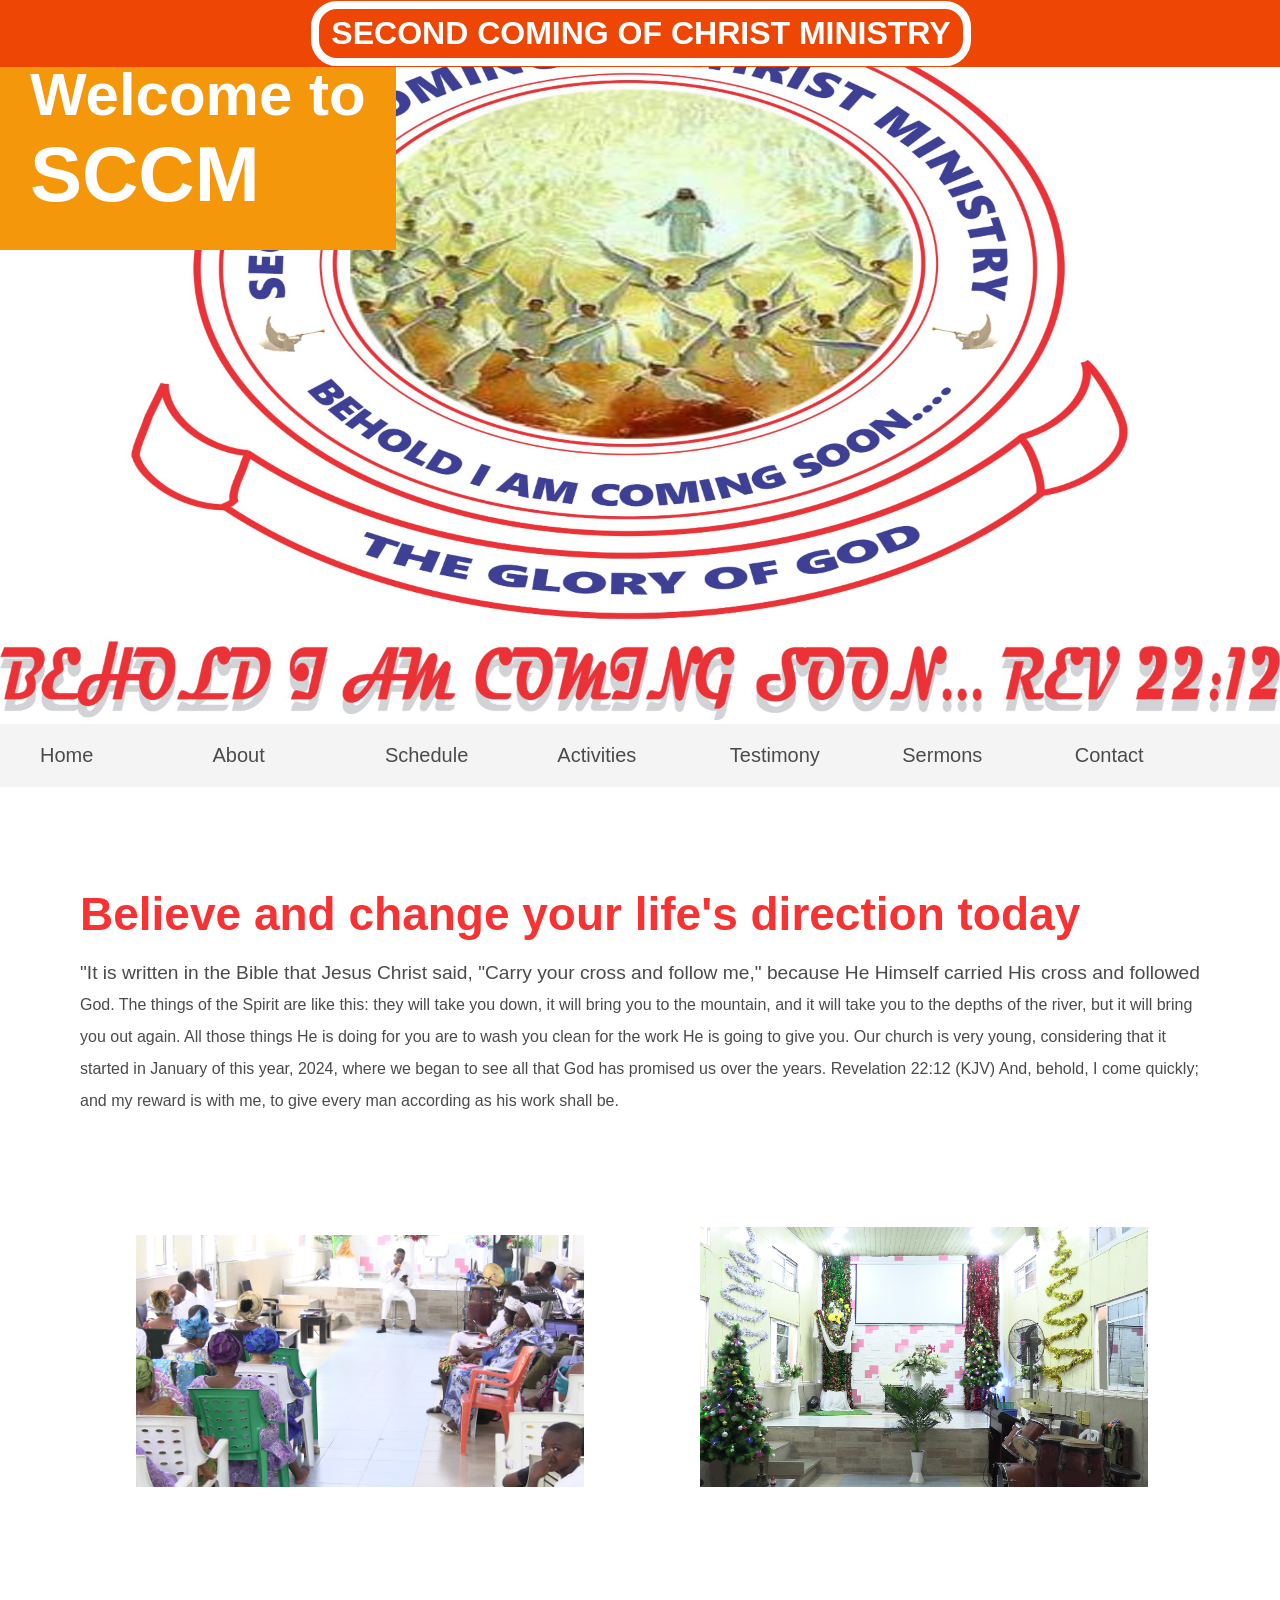
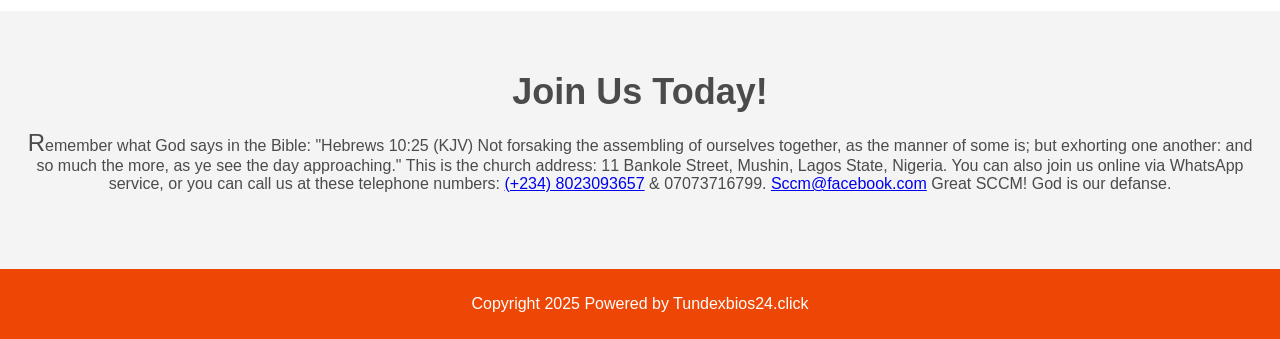
<file: index.html>
<!DOCTYPE html>
<html>
    <head>
        <meta name="viewport" content="width=device-width, initial-scale=1.0">
        <link rel="stylesheet" href="styles.css">
        <title>SCCM</title>
    </head>
    <body>

        <header>
            <h1>SECOND COMING OF CHRIST MINISTRY</h1>
        </header>

        <section class="banner">
            <img src="imag/banner.png" alt="welcome to coming of christ ministry">
            <div class="welcome">
                <h2>Welcome to <br><span>SCCM</span></h2>
            </div>
        </section>
        <nav class="main-nav">
            <ul>
              <li><a href="index.html"class="join">Home</a></li>
              <li><a href="about.html">About</a></li>
              <li><a href="schedule.html">Schedule</a></li>
              <li><a href="activities.html">Activities</a></li>
              <li><a href="testimony.html">Testimony</a></li>
              <li><a href="sermon.html">Sermons</a></li>
              <li><a href="contact.html">Contact</a></li>
            </ul>
        </nav>
            <main>
            <article>
                <h2>Believe and change your life's direction today</h2>
                    <p> "It is written in the Bible that Jesus Christ said, "Carry your cross and follow me," because He Himself carried His cross and followed God. 
                        The things of the Spirit are like this: they will take you down, it will bring you to the mountain, and it will take you to the depths of the river, but it will bring you out again. 
                        All those things He is doing for you are to wash you clean for the work He is going to give you. Our church is very young, 
                        considering that it started in January of this year, 2024, where we began to see all that God has promised us over the years.
                        Revelation 22:12 (KJV) And, behold, I come quickly; and my reward is with me, to give every man according as his work shall be.  

   
                    </p>
            </article>
             <ul class="images">
                <li><img src="imag/gift1.png" alt="project gift1"></li>
                <li><img src="imag/thumb-2.png" alt="project thumb 2"></li>
             </ul>
            </main>

                <section class="join">
                    <h2>Join Us Today!</h2>
                    <p>Remember what God says in the Bible: "Hebrews 10:25 (KJV) Not forsaking the assembling of ourselves together, as the manner of some is; 
                        but exhorting one another: and so much the more, as ye see the day approaching." This is the church address: 11 Bankole Street, Mushin, Lagos State, Nigeria. 
                        You can also join us online via WhatsApp service, or you can call us at these telephone numbers: <a href="https://api.whatsapp.com/send?phone=%2B2348023093657&context=ARC95ap1HsTupBbYzHiUe654SbNKDT-MHC7aRGwF33vsNmgRvMlB9kXq8Pvi1S7JfVE5BNVsL3E6NqnSfLEv0MvFAKpsvsa2_j13IaiUaLWSuv5vdWQ-s7IPtGznFEgHJauyX2tsk7_1QQ7m3MsDBrJdig&source=FB_Page&app=facebook&entry_point=page_cta&fbclid=IwY2xjawFN8o5leHRuA2FlbQIxMAABHQe2xtK1E8fJQFdwqqXHLhrR_OSZJ470-Tv5OCkyrDcnjUM7bG_CRn-Jiw_aem_smh-Fz9dCxAm1UGgVMmBzw">
                            (+234) 8023093657</a> & 07073716799.
                            <a href="https://web.facebook.com/profile.php?id=100068284712846">Sccm@facebook.com</a> Great SCCM! God is our defanse.  
                    </p>
                </section>
            <footer>
                <p class="copyright">Copyright 2025 Powered by Tundexbios24.click</p>
             </footer>

</body> 
</html>
</file>
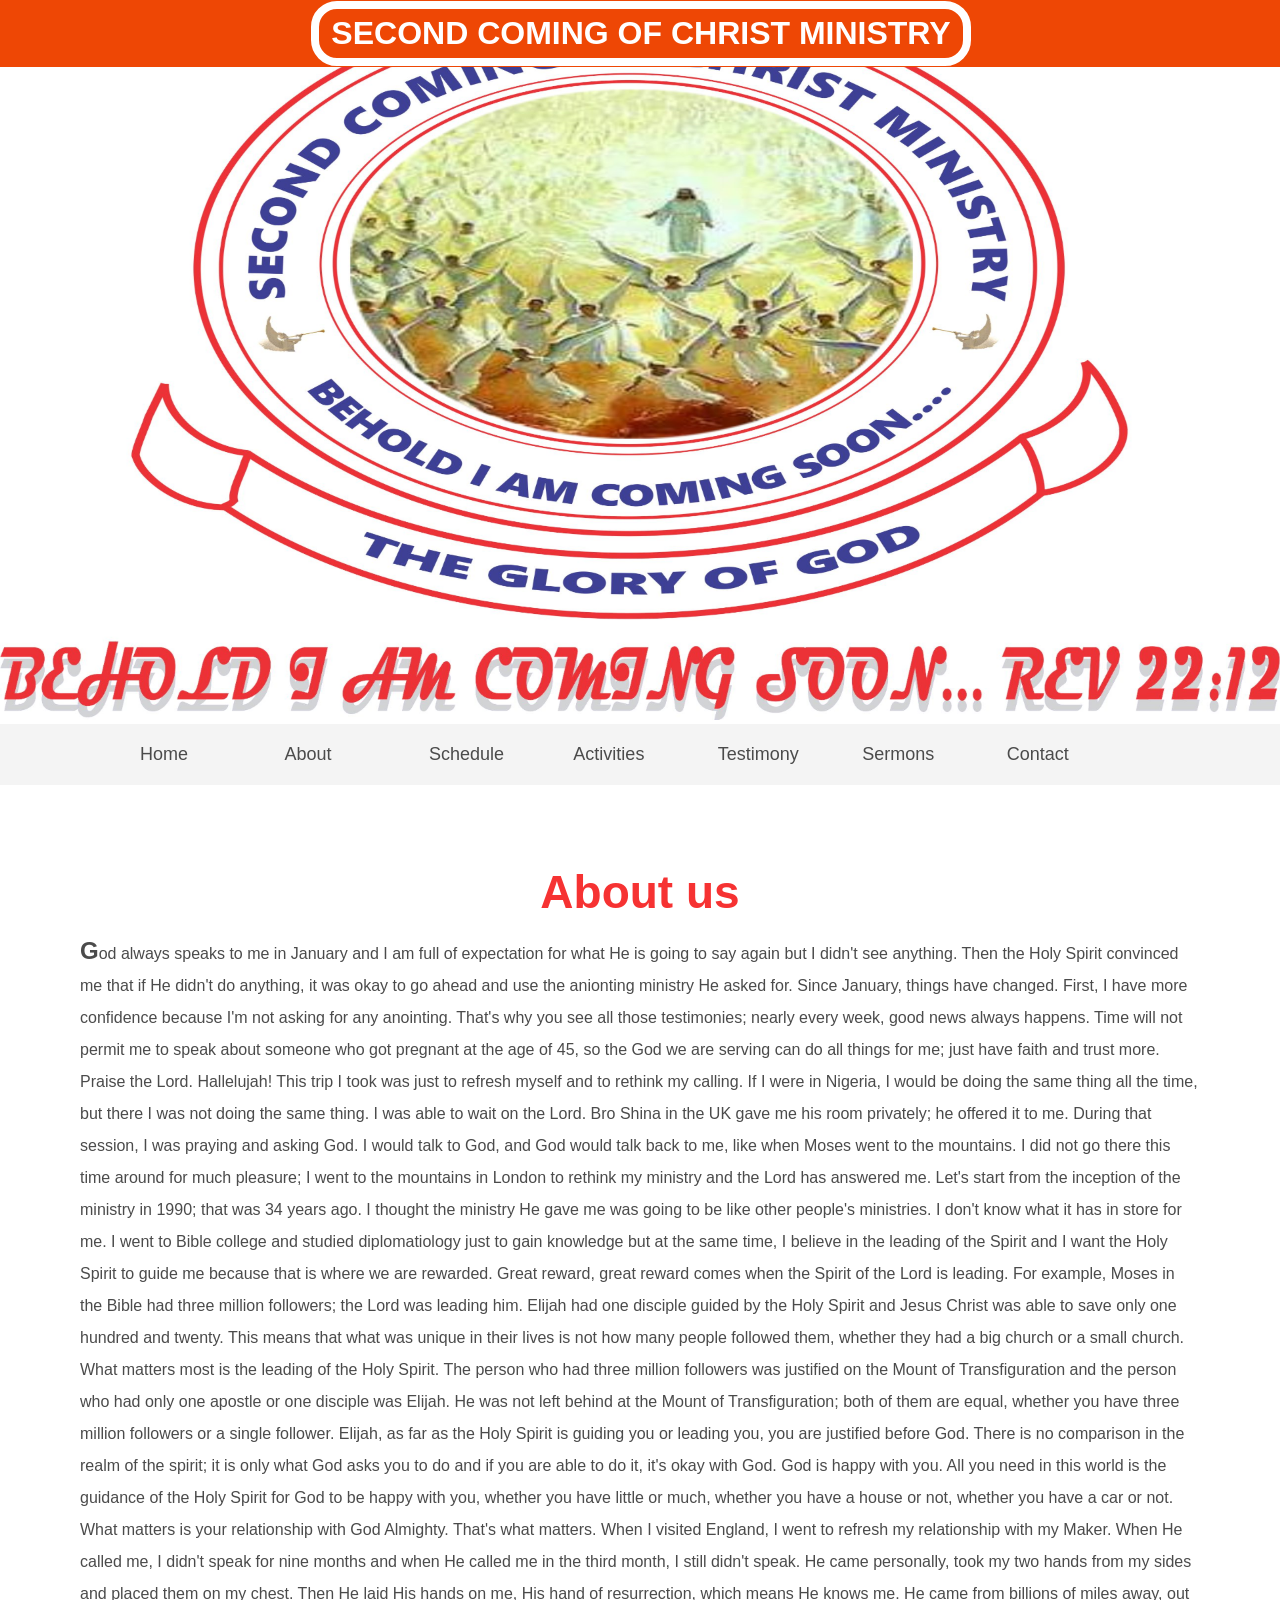
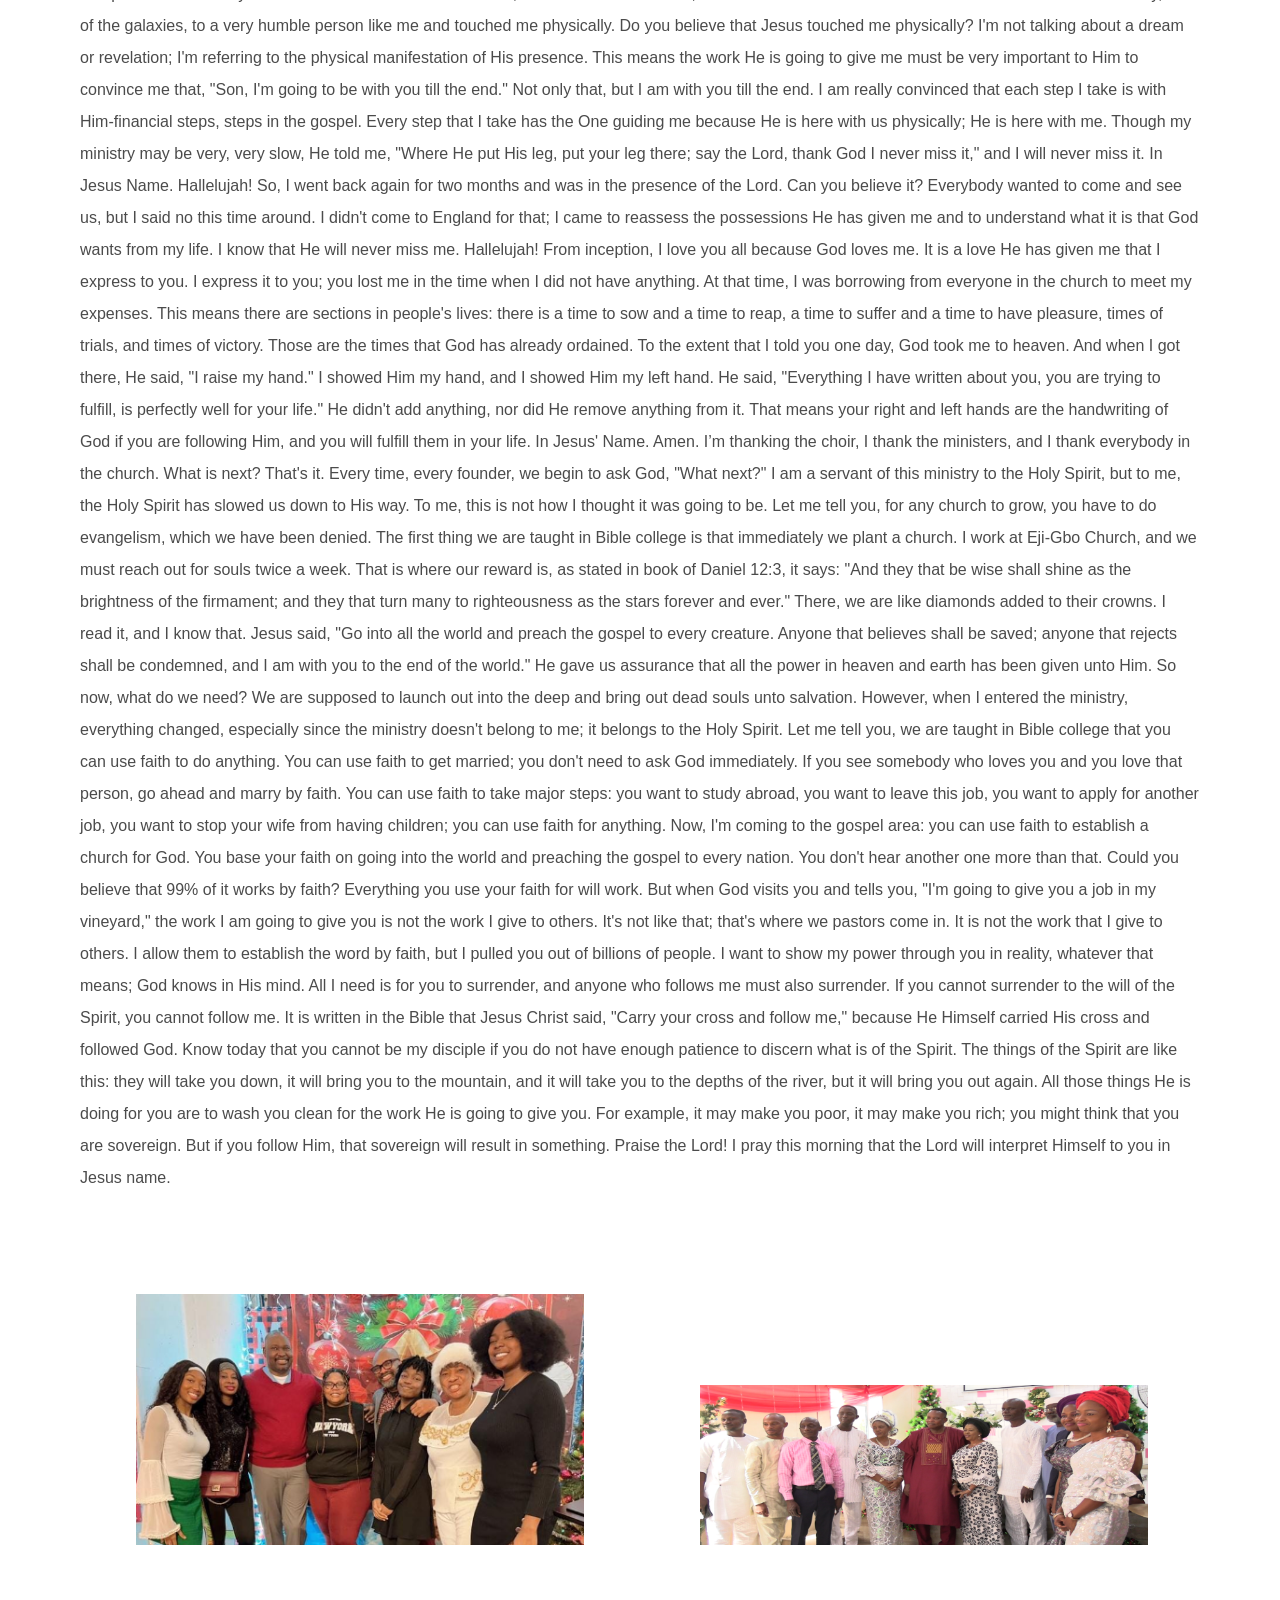
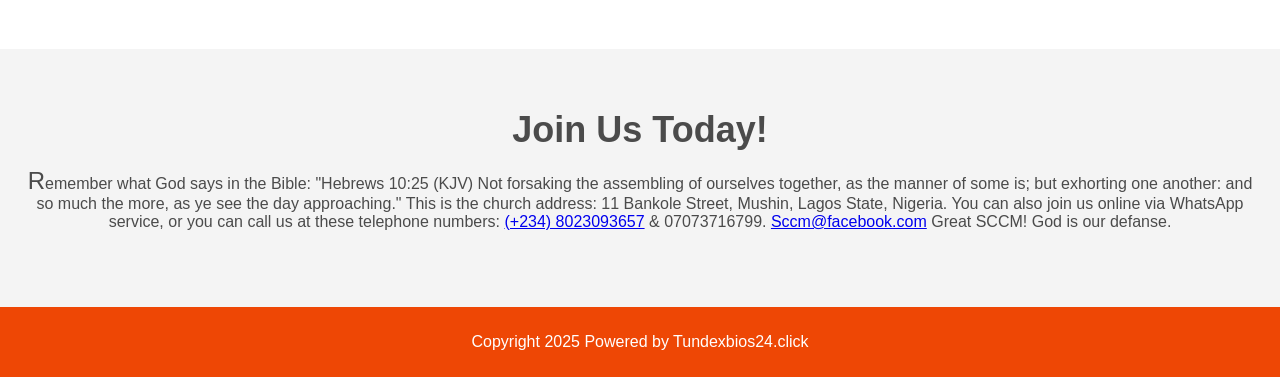
<file: about.html>
<!DOCTYPE html>
<html>
    <head>
        <meta name="viewport" content="width=device-width, initial-scale=1.0">
        <link rel="stylesheet" href="stylea.css">
        <title>SCCM</title>
    </head>
    <body>

        <header>
            <h1>SECOND COMING OF CHRIST MINISTRY</h1>
        </header>

        <section class="banner">
            <img src="imag/banner.png" alt="welcome to coming of christ ministry">
        </section>
        <nav class="main-nav">
            <ul>
              <li><a href="index.html"class="join">Home</a></li>
              <li><a href="about.html">About</a></li>
              <li><a href="schedule.html">Schedule</a></li>
              <li><a href="activities.html">Activities</a></li>
              <li><a href="testimony.html">Testimony</a></li>
              <li><a href="sermon.html">Sermons</a></li>
              <li><a href="contact.html">Contact</a></li>
            </ul>
        </nav>
            <main>
            <article>
                <h2>About us </h2>
                    <p> God always speaks to me in January and I am full of expectation for what He is going to say again but I didn't see anything.
                        Then the Holy Spirit convinced me that if He didn't do anything, it was okay to go ahead and use the anionting ministry He asked for. Since January, things have changed. 
                        First, I have more confidence because I'm not asking for any anointing. That's why you see all those testimonies; nearly every week, good news always happens. 
                        Time will not permit me to speak about someone who got pregnant at the age of 45, so the God we are serving can do all things for me; just have faith and trust more.
                        Praise the Lord. Hallelujah! This trip I took was just to refresh myself and to rethink my calling. 
                        If I were in Nigeria, I would be doing the same thing all the time, but there I was not doing the same thing. 
                        I was able to wait on the Lord. Bro Shina in the UK gave me his room privately; he offered it to me. During that session, I was praying and asking God. 
                        I would talk to God, and God would talk back to me, like when Moses went to the mountains. 
                        I did not go there this time around for much pleasure; I went to the mountains in London to rethink my ministry and the Lord has answered me. 
                        Let's start from the inception of the ministry in 1990; that was 34 years ago. I thought the ministry He gave me was going to be like other people's ministries. 
                        I don't know what it has in store for me. I went to Bible college and studied diplomatiology just to gain knowledge but at the same time, 
                        I believe in the leading of the Spirit and I want the Holy Spirit to guide me because that is where we are rewarded. Great reward, great reward comes when the Spirit of the Lord is leading. 
                        For example, Moses in the Bible had three million followers; the Lord was leading him. Elijah had one disciple guided by the Holy Spirit and Jesus Christ was able to save only one hundred and twenty. 
                        This means that what was unique in their lives is not how many people followed them, whether they had a big church or a small church. What matters most is the leading of the Holy Spirit. 
                        The person who had three million followers was justified on the Mount of Transfiguration and the person who had only one apostle or one disciple was Elijah. 
                        He was not left behind at the Mount of Transfiguration; both of them are equal, whether you have three million followers or a single follower. 
                        Elijah, as far as the Holy Spirit is guiding you or leading you, you are justified before God. There is no comparison in the realm of the spirit; it is only what God asks you to do and if you are able to do it, it's okay with God.
                        God is happy with you. All you need in this world is the guidance of the Holy Spirit for God to be happy with you, whether you have little or much, whether you have a house or not, whether you have a car or not. 
                        What matters is your relationship with God Almighty. That's what matters. When I visited England, I went to refresh my relationship with my Maker. 
                        When He called me, I didn't speak for nine months and when He called me in the third month, I still didn't speak. He came personally, took my two hands from my sides and placed them on my chest. 
                        Then He laid His hands on me, His hand of resurrection, which means He knows me. He came from billions of miles away, out of the galaxies, to a very humble person like me and touched me physically. 
                        Do you believe that Jesus touched me physically? I'm not talking about a dream or revelation; I'm referring to the physical manifestation of His presence. 
                        This means the work He is going to give me must be very important to Him to convince me that, "Son, I'm going to be with you till the end." Not only that, but I am with you till the end. 
                        I am really convinced that each step I take is with Him-financial steps, steps in the gospel. Every step that I take has the One guiding me because He is here with us physically; He is here with me. 
                        Though my ministry may be very, very slow, He told me, "Where He put His leg, put your leg there;  say the Lord, thank God I never miss it," and I will never miss it. In Jesus Name. Hallelujah! So, I went back again for two months and was in the presence of the Lord. 
                        Can you believe it? 
                        Everybody wanted to come and see us, but I said no this time around. I didn't come to England for that; I came to reassess the possessions He has given me and to understand what it is that God wants from my life. 
                        I know that He will never miss me. Hallelujah! From inception, I love you all because God loves me. It is a love He has given me that I express to you. I express it to you; you lost me in the time when I did not have anything. 
                        At that time, I was borrowing from everyone in the church to meet my expenses. This means there are sections in people's lives: there is a time to sow and a time to reap, a time to suffer and a time to have pleasure, times of trials, and times of victory. 
                        Those are the times that God has already ordained. To the extent that I told you one day, God took me to heaven. And when I got there, He said, "I raise my hand." I showed Him my hand, and I showed Him my left hand. 
                        He said, "Everything I have written about you, you are trying to fulfill, is perfectly well for your life." He didn't add anything, nor did He remove anything from it. That means your right and left hands are the handwriting of God if you are following Him, and you will fulfill them in your life. 
                        In Jesus' Name. Amen. I’m thanking the choir, I thank the ministers, and I thank everybody in the church. What is next? That's it. Every time, every founder, we begin to ask God, "What next?" I am a servant of this ministry to the Holy Spirit, but to me, the Holy Spirit has slowed us down to His way. 
                        To me, this is not how I thought it was going to be. Let me tell you, for any church to grow, you have to do evangelism, which we have been denied. The first thing we are taught in Bible college is that immediately we plant a church. I work at Eji-Gbo Church, and we must reach out for souls twice a week. 
                        That is where our reward is, as stated in book of Daniel 12:3, it says: "And they that be wise shall shine as the brightness of the firmament; and they that turn many to righteousness as the stars forever and ever." There, we are like diamonds added to their crowns. 
                        I read it, and I know that. Jesus said, "Go into all the world and preach the gospel to every creature. Anyone that believes shall be saved; anyone that rejects shall be condemned, and I am with you to the end of the world." He gave us assurance that all the power in heaven and earth has been given unto Him. 
                        So now, what do we need? We are supposed to launch out into the deep and bring out dead souls unto salvation. However, when I entered the ministry, everything changed, especially since the ministry doesn't belong to me; it belongs to the Holy Spirit. 
                        Let me tell you, we are taught in Bible college that you can use faith to do anything. You can use faith to get married; you don't need to ask God immediately. If you see somebody who loves you and you love that person, go ahead and marry by faith. 
                        You can use faith to take major steps: you want to study abroad, you want to leave this job, you want to apply for another job, you want to stop your wife from having children; you can use faith for anything.
                        Now, I'm coming to the gospel area: you can use faith to establish a church for God. You base your faith on going into the world and preaching the gospel to every nation. You don't hear another one more than that. 
                        Could you believe that 99% of it works by faith? Everything you use your faith for will work. But when God visits you and tells you, "I'm going to give you a job in my vineyard," the work I am going to give you is not the work I give to others. 
                        It's not like that; that's where we pastors come in. It is not the work that I give to others. I allow them to establish the word by faith, but I pulled you out of billions of people. I want to show my power through you in reality, whatever that means; 
                        God knows in His mind. All I need is for you to surrender, and anyone who follows me must also surrender. If you cannot surrender to the will of the Spirit, you cannot follow me. It is written in the Bible that Jesus Christ said, "Carry your cross and follow me," because He Himself carried His cross and followed God. 
                        Know today that you cannot be my disciple if you do not have enough patience to discern what is of the Spirit. The things of the Spirit are like this: they will take you down, it will bring you to the mountain, and it will take you to the depths of the river, but it will bring you out again. 
                        All those things He is doing for you are to wash you clean for the work He is going to give you. For example, it may make you poor, it may make you rich; you might think that you are sovereign. But if you follow Him, that sovereign will result in something. 
                        Praise the Lord! I pray this morning that the Lord will interpret Himself to you in Jesus name.
                    </p>
            </article>
             <ul class="images">
                <li><img src="imag/short1.png" alt="project short 1"></li>
                <li><img src="imag/gift2.png" alt="project gift 2"></li>
             </ul>
            </main>

                <section class="join">
                    <h2>Join Us Today!</h2>
                    <p><p>Remember what God says in the Bible: "Hebrews 10:25 (KJV) Not forsaking the assembling of ourselves together, as the manner of some is; 
                        but exhorting one another: and so much the more, as ye see the day approaching." This is the church address: 11 Bankole Street, Mushin, Lagos State, Nigeria. 
                        You can also join us online via WhatsApp service, or you can call us at these telephone numbers: <a href="https://api.whatsapp.com/send?phone=%2B2348023093657&context=ARC95ap1HsTupBbYzHiUe654SbNKDT-MHC7aRGwF33vsNmgRvMlB9kXq8Pvi1S7JfVE5BNVsL3E6NqnSfLEv0MvFAKpsvsa2_j13IaiUaLWSuv5vdWQ-s7IPtGznFEgHJauyX2tsk7_1QQ7m3MsDBrJdig&source=FB_Page&app=facebook&entry_point=page_cta&fbclid=IwY2xjawFN8o5leHRuA2FlbQIxMAABHQe2xtK1E8fJQFdwqqXHLhrR_OSZJ470-Tv5OCkyrDcnjUM7bG_CRn-Jiw_aem_smh-Fz9dCxAm1UGgVMmBzw">
                            (+234) 8023093657</a> & 07073716799.  
                            <a href="https://web.facebook.com/profile.php?id=100068284712846">Sccm@facebook.com</a> Great SCCM! God is our defanse.   
                    </p>
                </section>
            <footer>
                <p class="copyright">Copyright 2025 Powered by Tundexbios24.click</p>
             </footer>

</body> 
</html>
</file>
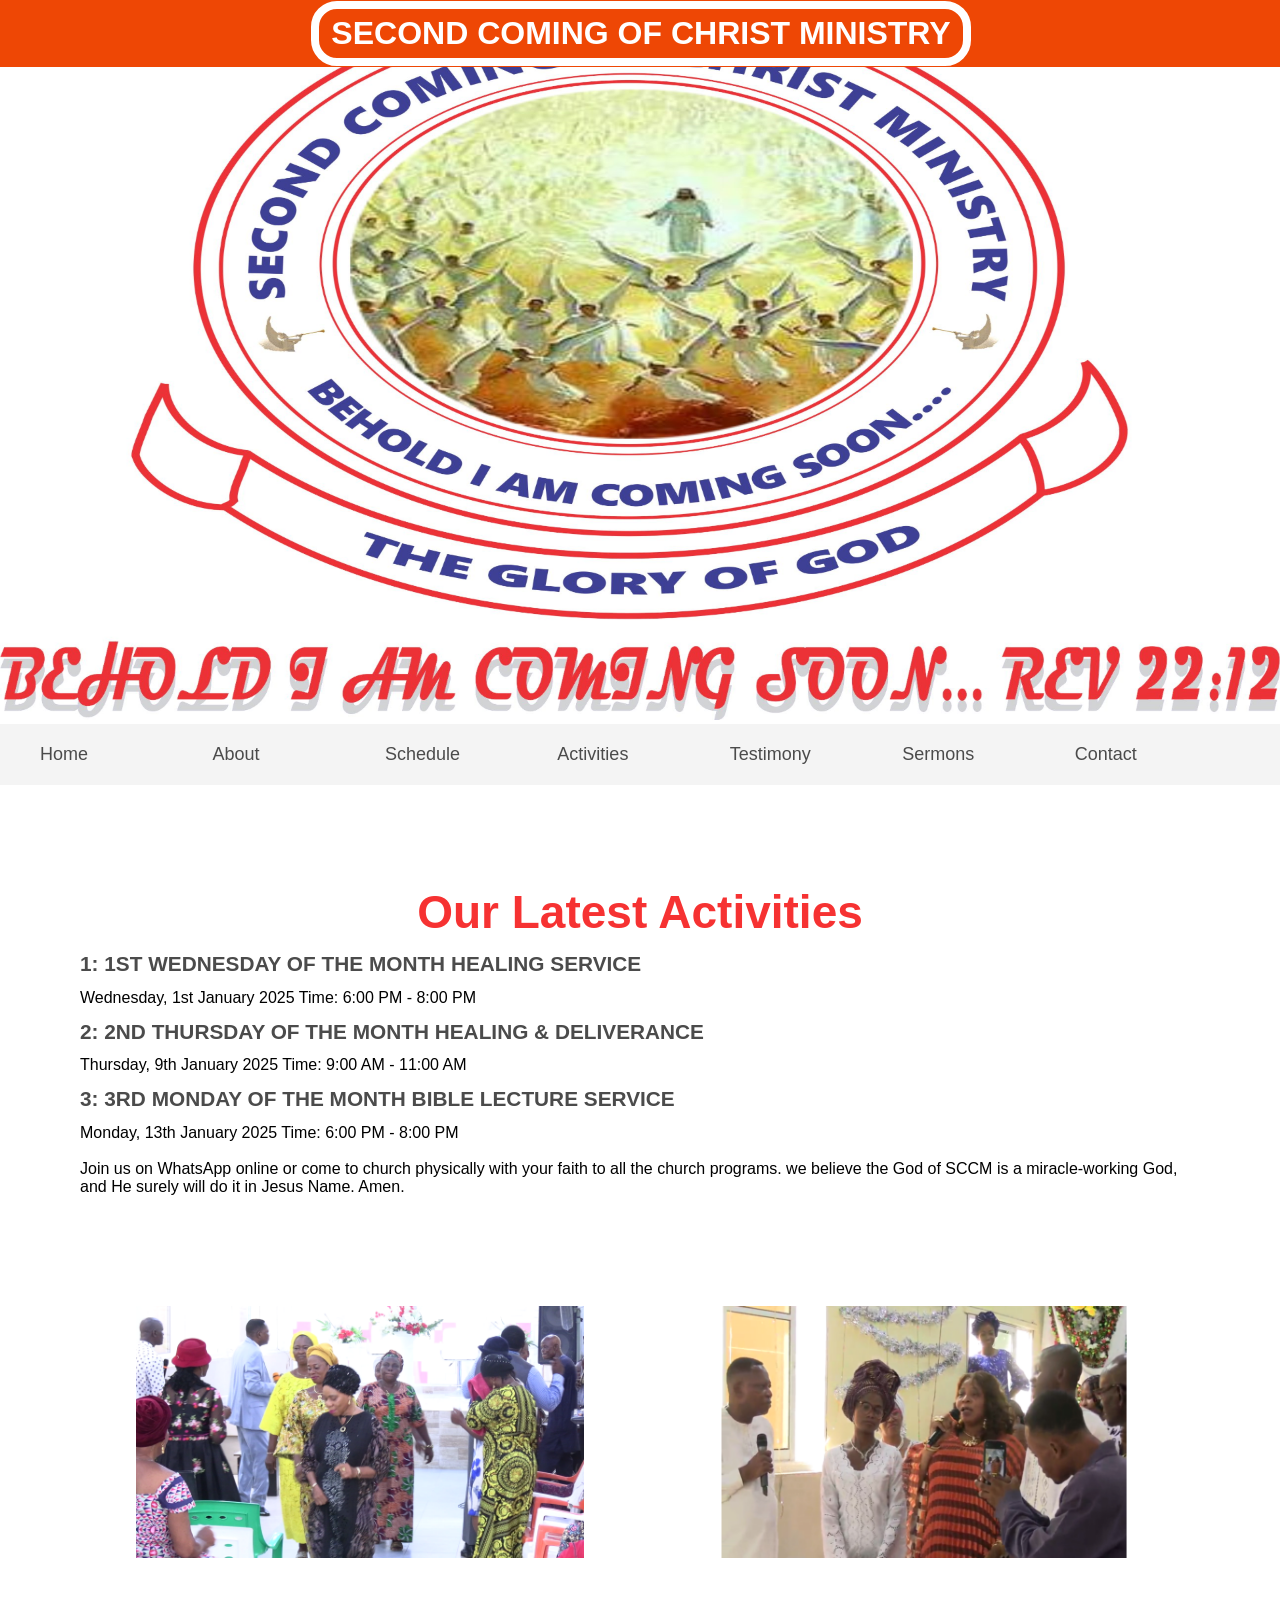
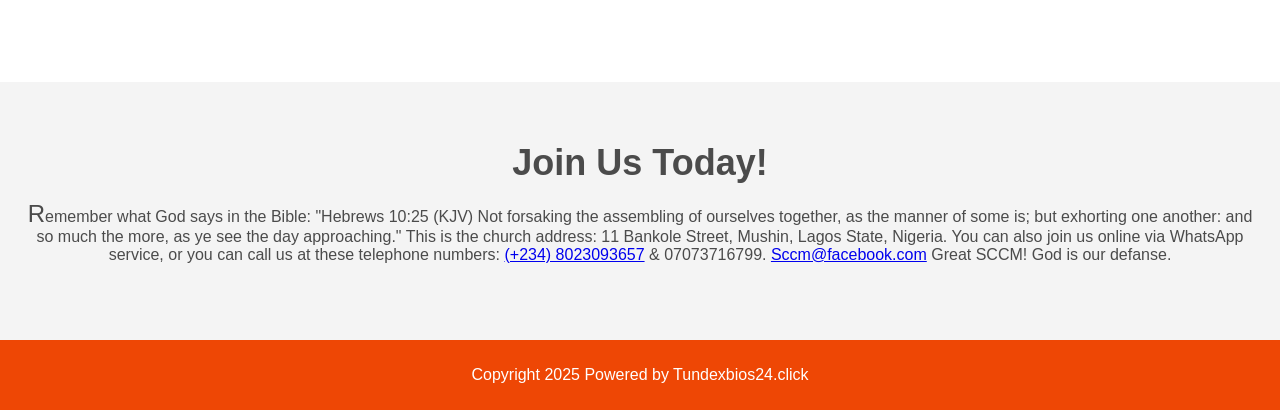
<file: activities.html>
<!DOCTYPE html>
<html>
    <head>
        <meta name="viewport" content="width=device-width, initial-scale=1.0">
        <link rel="stylesheet" href="styleo.css">
        <title>SCCM</title>
    </head>
    <body>

        <header>
            <h1>SECOND COMING OF CHRIST MINISTRY</h1>
        </header>

        <section class="banner">
            <img src="imag/banner.png" alt="welcome to coming of christ ministry">
        </section>
        <nav class="main-nav">
            <ul>
              <li><a href="index.html"class="join">Home</a></li>
              <li><a href="about.html">About</a></li>
              <li><a href="schedule.html">Schedule</a></li>
              <li><a href="activities.html">Activities</a></li>
              <li><a href="testimony.html">Testimony</a></li>
              <li><a href="sermon.html">Sermons</a></li>
              <li><a href="contact.html">Contact</a></li>
            </ul>
        </nav>
            <main>
            <article>
                <h2>Our Latest Activities</h2>
                    <p> 1: 1ST WEDNESDAY OF THE MONTH HEALING SERVICE   
                    </p>
                    Wednesday, 1st January 2025
                    Time: 6:00 PM - 8:00 PM 
            </article>
            <article>
                    <p> 2: 2ND THURSDAY OF THE MONTH HEALING & DELIVERANCE   
                    </p>
                        Thursday, 9th January 2025
                        Time: 9:00 AM - 11:00 AM
            </article>
            <article>
                    <p> 3: 3RD MONDAY OF THE MONTH BIBLE LECTURE SERVICE
                    </p>
                    Monday, 13th January 2025 
                    Time: 6:00 PM - 8:00 PM <br><br>
                    Join us on WhatsApp online or come to church physically with your faith to all the church programs. 
                    we believe the God of SCCM is a miracle-working God, and He surely will do it in Jesus Name. Amen.
            </article>
             <ul class="images">
                <li><img src="imag/gift.png" alt="project gift "></li>
                <li><img src="imag/rita1.png" alt="project rita1"></li>
             </ul>
            </main>

                <section class="join">
                    <h2>Join Us Today!</h2>
                    <p><p>Remember what God says in the Bible: "Hebrews 10:25 (KJV) Not forsaking the assembling of ourselves together, as the manner of some is; 
                        but exhorting one another: and so much the more, as ye see the day approaching." This is the church address: 11 Bankole Street, Mushin, Lagos State, Nigeria. 
                        You can also join us online via WhatsApp service, or you can call us at these telephone numbers: <a href="https://api.whatsapp.com/send?phone=%2B2348023093657&context=ARC95ap1HsTupBbYzHiUe654SbNKDT-MHC7aRGwF33vsNmgRvMlB9kXq8Pvi1S7JfVE5BNVsL3E6NqnSfLEv0MvFAKpsvsa2_j13IaiUaLWSuv5vdWQ-s7IPtGznFEgHJauyX2tsk7_1QQ7m3MsDBrJdig&source=FB_Page&app=facebook&entry_point=page_cta&fbclid=IwY2xjawFN8o5leHRuA2FlbQIxMAABHQe2xtK1E8fJQFdwqqXHLhrR_OSZJ470-Tv5OCkyrDcnjUM7bG_CRn-Jiw_aem_smh-Fz9dCxAm1UGgVMmBzw">
                            (+234) 8023093657</a> & 07073716799.  
                            <a href="https://web.facebook.com/profile.php?id=100068284712846">Sccm@facebook.com</a> Great SCCM! God is our defanse.   
                    </p>
                </section>
            <footer>
                <p class="copyright">Copyright 2025 Powered by Tundexbios24.click</p>
             </footer>

</body> 
</html>
</file>
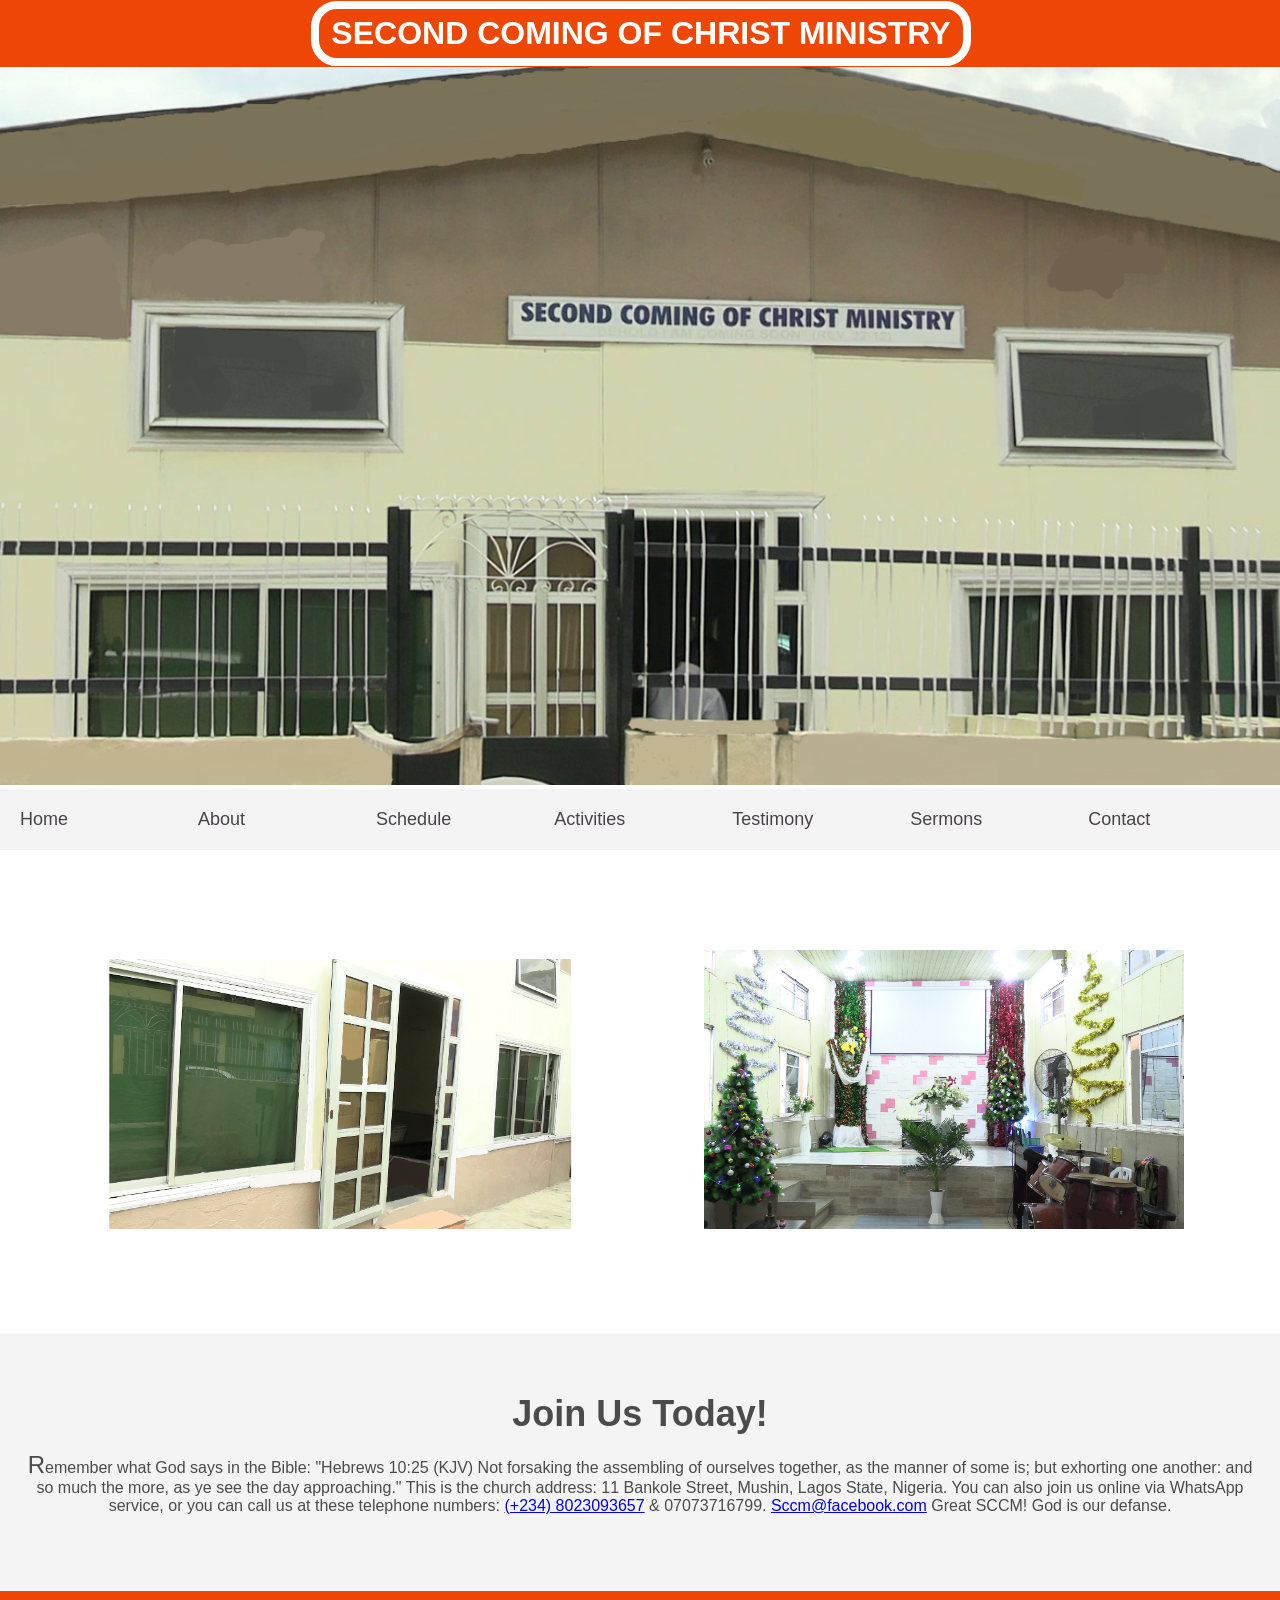
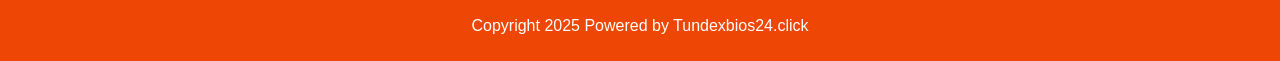
<file: contact.html>
<!DOCTYPE html>
<html>
    <head>
        <meta name="viewport" content="width=device-width, initial-scale=1.0">
        <link rel="stylesheet" href="stylec.css">
        <title>SCCM</title>
    </head>
    <body>

        <header>
            <h1>SECOND COMING OF CHRIST MINISTRY</h1>
        </header>

        <section class="bannerc">
            <img src="imag/bannerc.png" alt="welcome to coming of christ ministry">
        </section>
        <nav class="main-nav">
            <ul>
              <li><a href="index.html"class="join">Home</a></li>
              <li><a href="about.html">About</a></li>
              <li><a href="schedule.html">Schedule</a></li>
              <li><a href="activities.html">Activities</a></li>
              <li><a href="testimony.html">Testimony</a></li>
              <li><a href="sermon.html">Sermons</a></li>
              <li><a href="contact.html">Contact</a></li>
            </ul>
        </nav>
            <main>
             <ul class="images">
                <li><img src="imag/tular-1.png" alt="tular-1"></li>
                <li><img src="imag/thumb-2.png" alt="project thumb 2"></li>
             </ul>
            </main>

                <section class="join">
                    <h2>Join Us Today!</h2>
                    <p>Remember what God says in the Bible: "Hebrews 10:25 (KJV) Not forsaking the assembling of ourselves together, as the manner of some is; 
                        but exhorting one another: and so much the more, as ye see the day approaching." This is the church address: 11 Bankole Street, Mushin, Lagos State, Nigeria. 
                        You can also join us online via WhatsApp service, or you can call us at these telephone numbers: <a href="https://api.whatsapp.com/send?phone=%2B2348023093657&context=ARC95ap1HsTupBbYzHiUe654SbNKDT-MHC7aRGwF33vsNmgRvMlB9kXq8Pvi1S7JfVE5BNVsL3E6NqnSfLEv0MvFAKpsvsa2_j13IaiUaLWSuv5vdWQ-s7IPtGznFEgHJauyX2tsk7_1QQ7m3MsDBrJdig&source=FB_Page&app=facebook&entry_point=page_cta&fbclid=IwY2xjawFN8o5leHRuA2FlbQIxMAABHQe2xtK1E8fJQFdwqqXHLhrR_OSZJ470-Tv5OCkyrDcnjUM7bG_CRn-Jiw_aem_smh-Fz9dCxAm1UGgVMmBzw">
                            (+234) 8023093657</a> & 07073716799. 
                            <a href="https://web.facebook.com/profile.php?id=100068284712846">Sccm@facebook.com</a> Great SCCM! God is our defanse.   
                    </p>
                </section>
            <footer>
                <p class="copyright">Copyright 2025 Powered by Tundexbios24.click</p>
             </footer>

</body> 
</html>
</file>
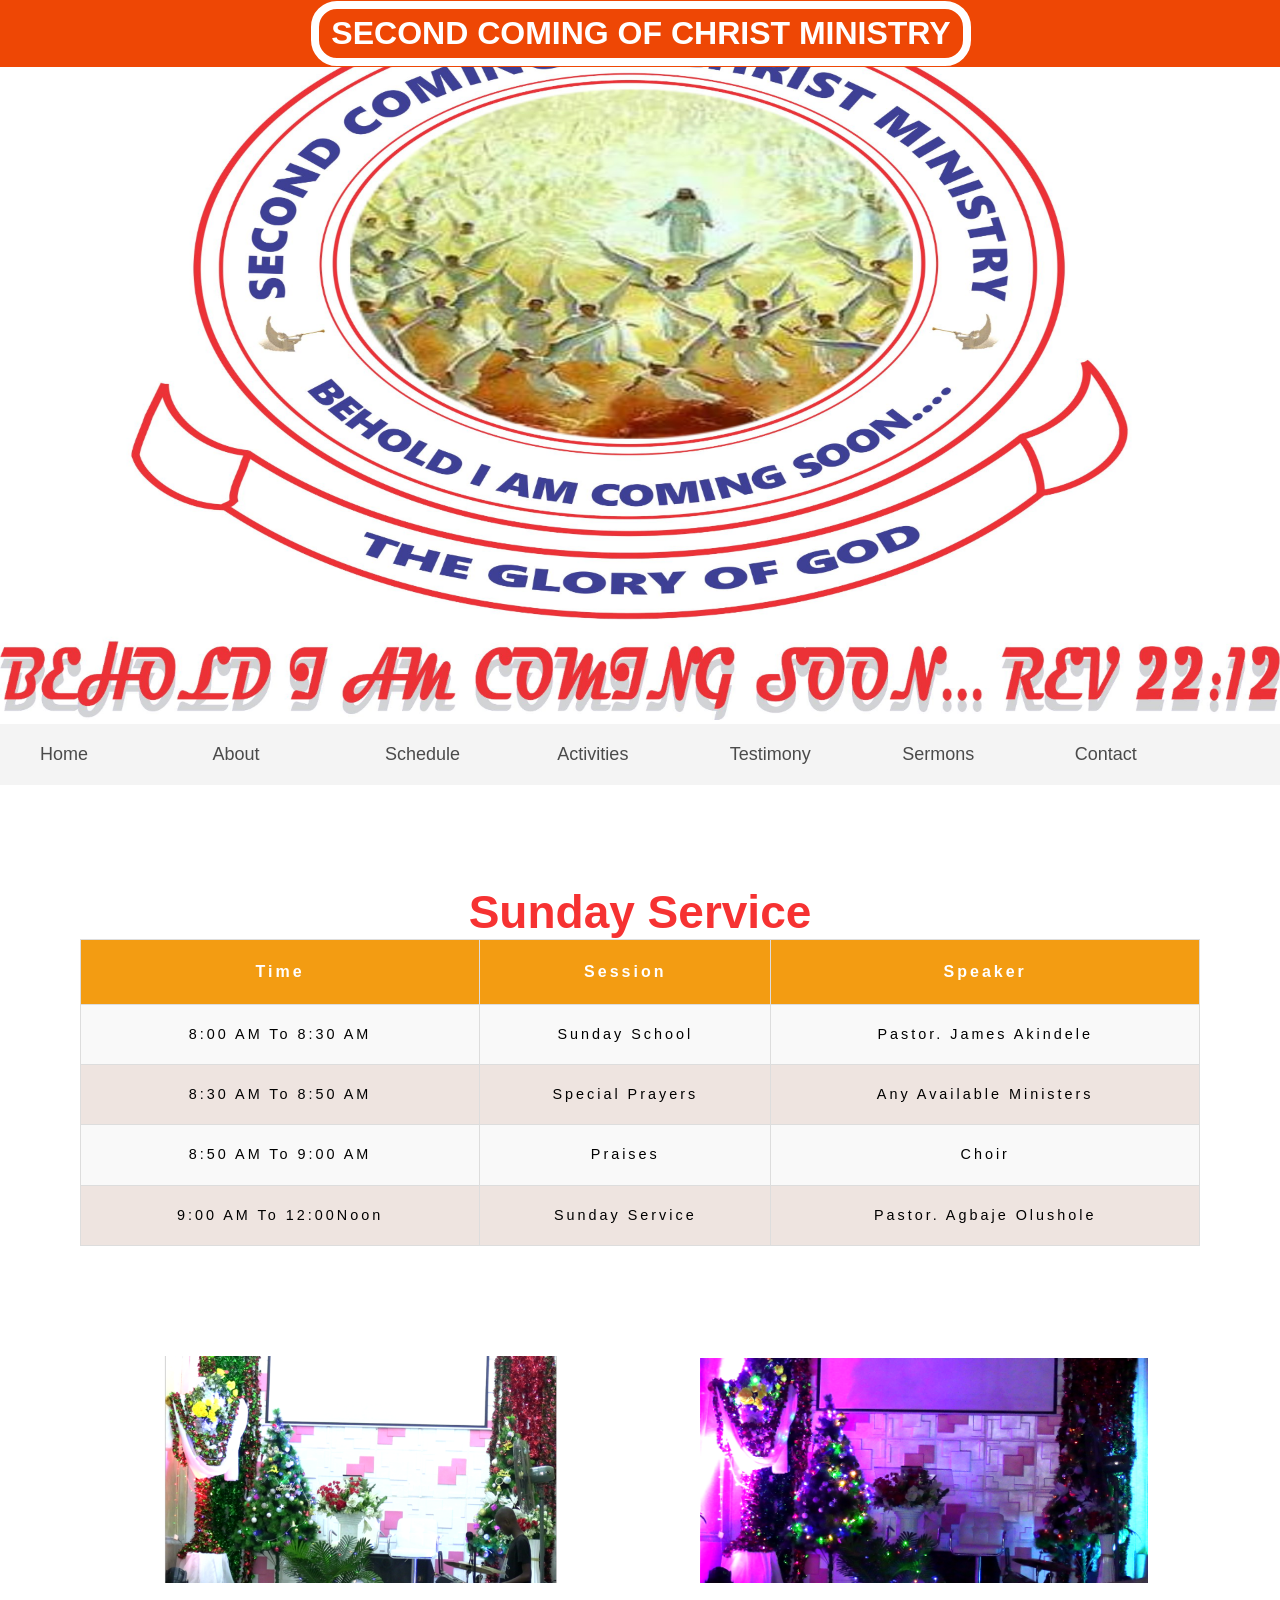
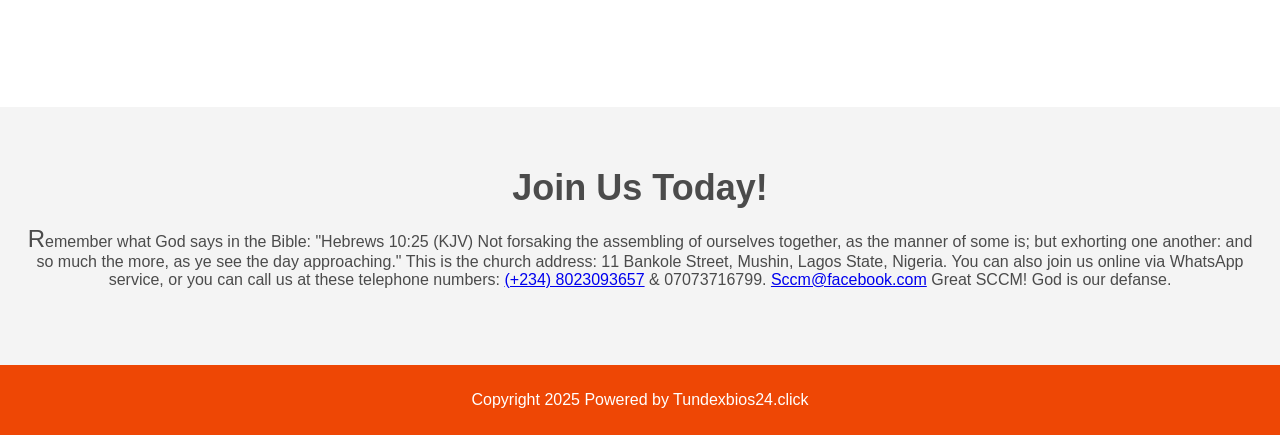
<file: schedule.html>
<!DOCTYPE html>
<html>
    <head>
        <meta name="viewport" content="width=device-width, initial-scale=1.0">
        <link rel="stylesheet" href="stylesh.css">
        <title>SCCM</title>
    </head>
    <body>

        <header>
            <h1>SECOND COMING OF CHRIST MINISTRY</h1>
        </header>

        <section class="banner">
            <img src="imag/banner.png" alt="welcome to coming of christ ministry">
        </section>
        <nav class="main-nav">
            <ul>
              <li><a href="index.html"class="join">Home</a></li>
              <li><a href="about.html">About</a></li>
              <li><a href="schedule.html">Schedule</a></li>
              <li><a href="activities.html">Activities</a></li>
              <li><a href="testimony.html">Testimony</a></li>
              <li><a href="sermon.html">Sermons</a></li>
              <li><a href="contact.html">Contact</a></li>
            </ul>
        </nav>
            <main>
        <div class="schedule-container">
                <h2>Sunday Service</h2>
        <table class="schedule-table">          
            <tr>
                <th>Time </th>
                <th>Session </th>
                <th>Speaker </th>
            </tr>
            <tr>
                <td>8:00 AM To 8:30 AM</td>
                <td>Sunday School</td>
                <td>Pastor. James Akindele</td>
            </tr>
            <tr>
                <td>8:30 AM To 8:50 AM</td>
                <td>Special Prayers</td>
                <td>Any Available Ministers</td>
            </tr>
            <tr>
                <td>8:50 AM To 9:00 AM</td>
                <td>Praises</td>
                <td>Choir</td>
            </tr>
            <tr>
                <td>9:00 AM To 12:00Noon</td>
                <td>Sunday Service</td>
                <td>Pastor. Agbaje Olushole</td>
            </tr>
        </table>
        </div>
             <ul class="images">
                <li><img src="imag/short2.png" alt="project short 2"></li>
                <li><img src="imag/chat1.png" alt="chat 1"></li>
             </ul>
            </main>

                <section class="join">
                    <h2>Join Us Today!</h2>
                    <p>Remember what God says in the Bible: "Hebrews 10:25 (KJV) Not forsaking the assembling of ourselves together, as the manner of some is; 
                        but exhorting one another: and so much the more, as ye see the day approaching." This is the church address: 11 Bankole Street, Mushin, Lagos State, Nigeria. 
                        You can also join us online via WhatsApp service, or you can call us at these telephone numbers: <a href="https://api.whatsapp.com/send?phone=%2B2348023093657&context=ARC95ap1HsTupBbYzHiUe654SbNKDT-MHC7aRGwF33vsNmgRvMlB9kXq8Pvi1S7JfVE5BNVsL3E6NqnSfLEv0MvFAKpsvsa2_j13IaiUaLWSuv5vdWQ-s7IPtGznFEgHJauyX2tsk7_1QQ7m3MsDBrJdig&source=FB_Page&app=facebook&entry_point=page_cta&fbclid=IwY2xjawFN8o5leHRuA2FlbQIxMAABHQe2xtK1E8fJQFdwqqXHLhrR_OSZJ470-Tv5OCkyrDcnjUM7bG_CRn-Jiw_aem_smh-Fz9dCxAm1UGgVMmBzw">
                            (+234) 8023093657</a> & 07073716799. 
                            <a href="https://web.facebook.com/profile.php?id=100068284712846">Sccm@facebook.com</a> Great SCCM! God is our defanse.   
                    </p>
                </section>
            <footer>
                <p class="copyright">Copyright 2025 Powered by Tundexbios24.click</p>
             </footer>

</body> 
</html>
</file>
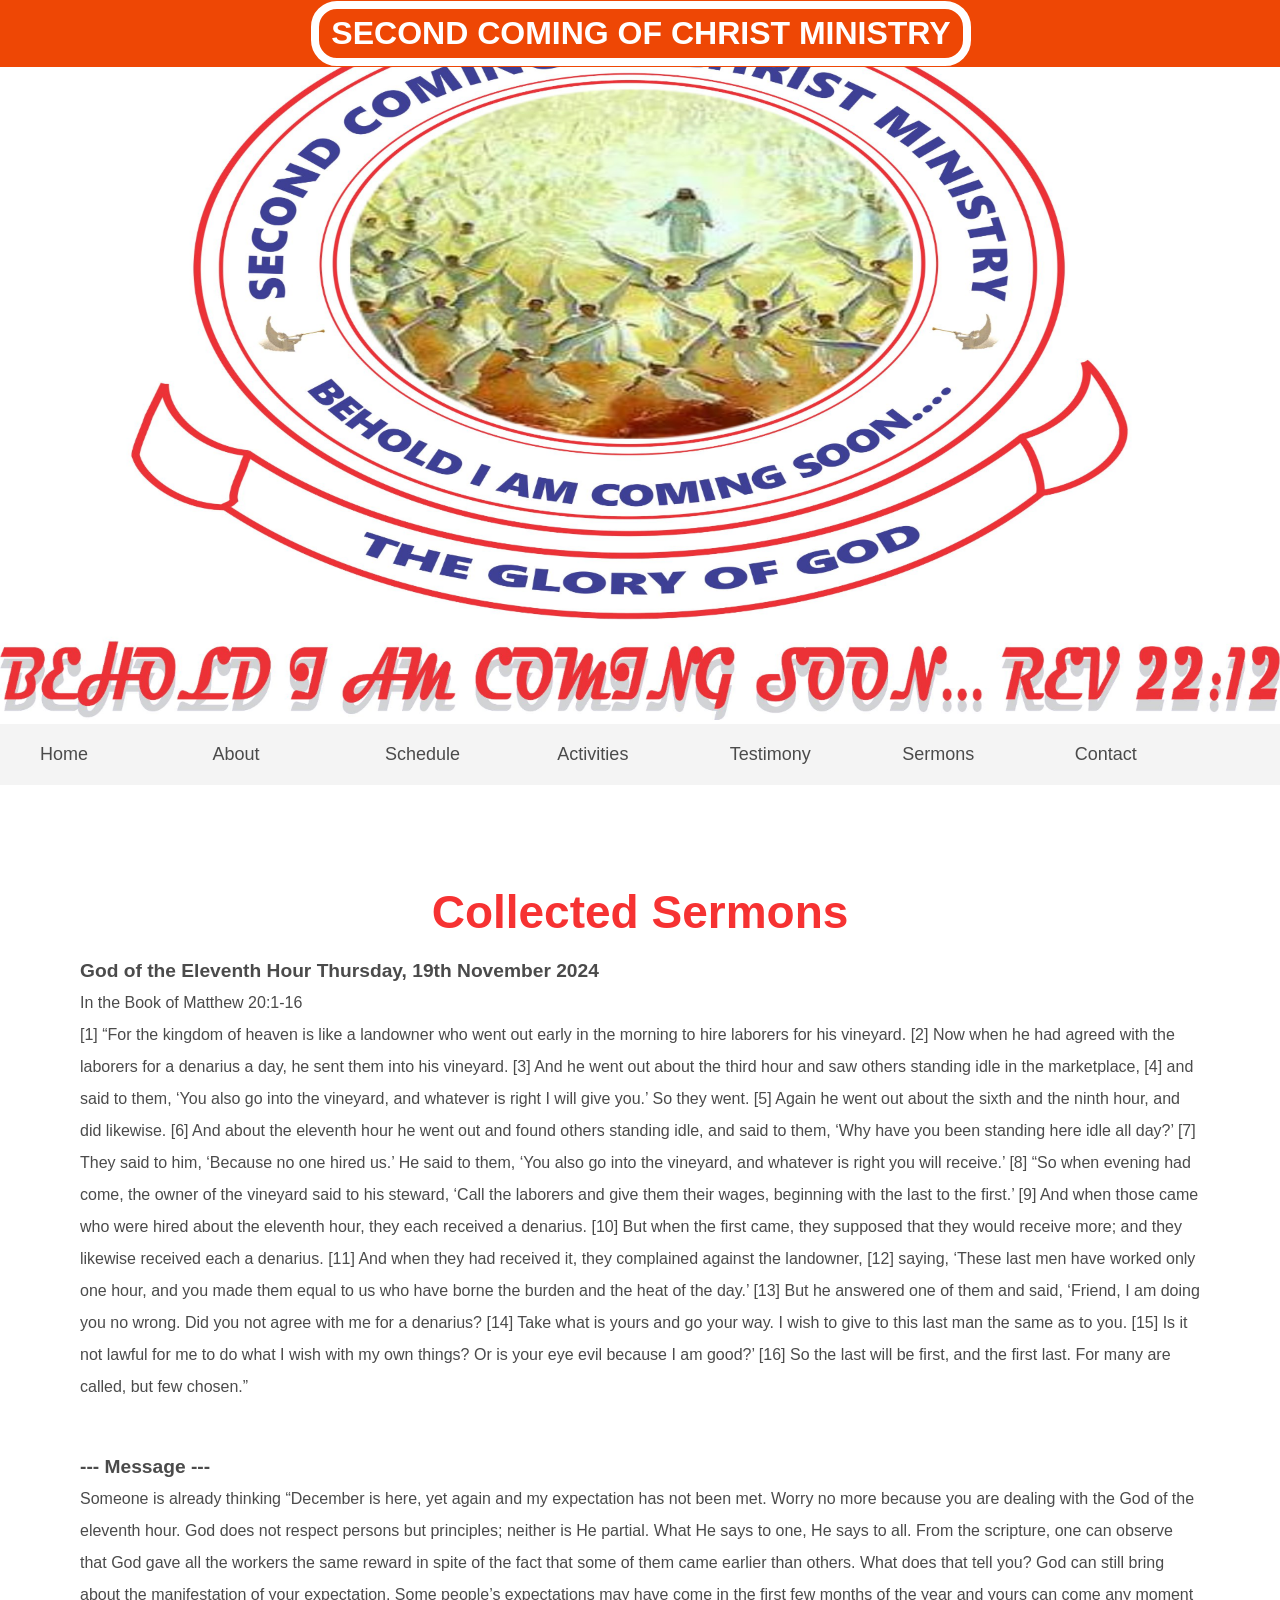
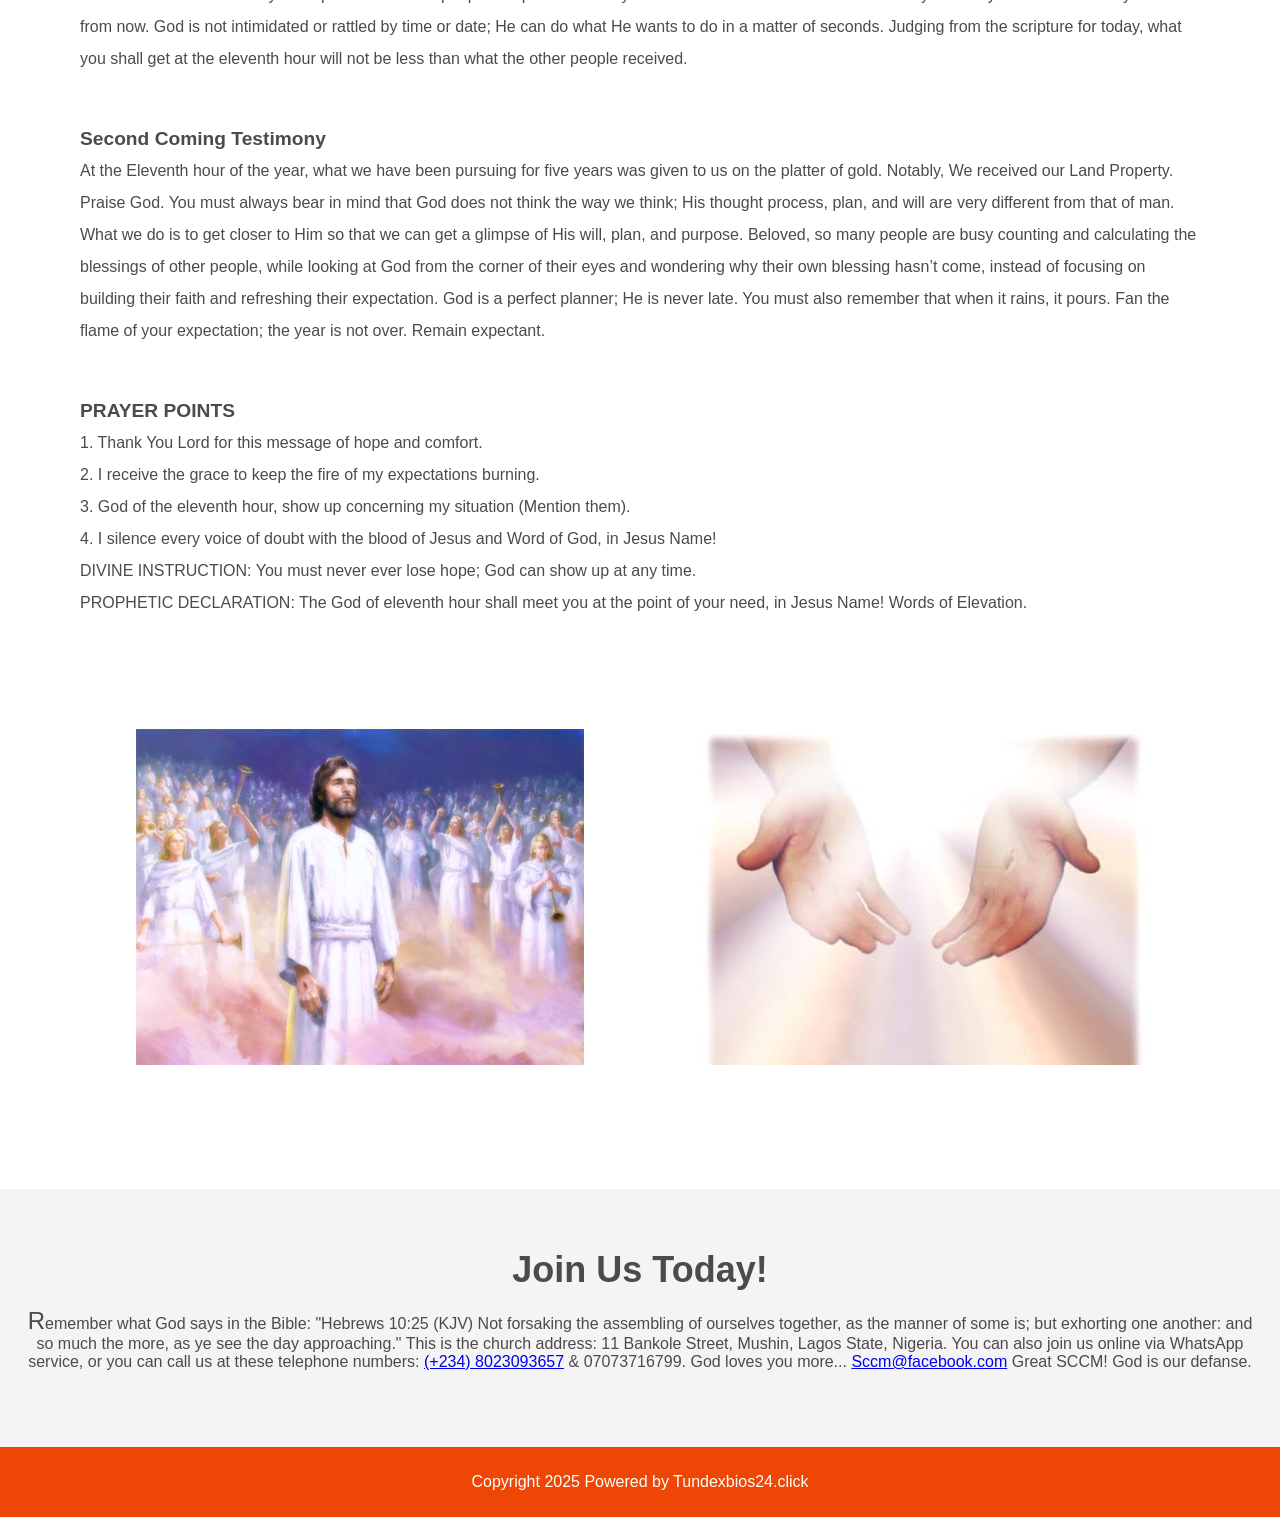
<file: sermon.html>
<!DOCTYPE html>
<html>
    <head>
        <meta name="viewport" content="width=device-width, initial-scale=1.0">
        <link rel="stylesheet" href="stylem.css">
        <title>SCCM</title>
    </head>
    <body>

        <header>
            <h1>SECOND COMING OF CHRIST MINISTRY</h1>
        </header>

        <section class="banner">
            <img src="imag/banner.png" alt="welcome to coming of christ ministry">
        </section>
        <nav class="main-nav">
            <ul>
              <li><a href="index.html"class="join">Home</a></li>
              <li><a href="about.html">About</a></li>
              <li><a href="schedule.html">Schedule</a></li>
              <li><a href="activities.html">Activities</a></li>
              <li><a href="testimony.html">Testimony</a></li>
              <li><a href="sermon.html">Sermons</a></li>
              <li><a href="contact.html">Contact</a></li>
            </ul>
        </nav>
            <main>
            <article>
                <h2>Collected Sermons</h2>
                    <p> God of the Eleventh Hour

                        Thursday, 19th November 2024<br>
                        
                        In the Book of Matthew 20:1-16 <br/ >
                         
                        [1]  “For the kingdom of heaven is like a landowner who went out early in the morning to hire laborers for his vineyard.  
                        [2]  Now when he had agreed with the laborers for a denarius a day, he sent them into his vineyard.
                        [3]  And he went out about the third hour and saw others standing idle in the marketplace,
                        [4]  and said to them, ‘You also go into the vineyard, and whatever is right I will give you.’ So they went. 
                        [5]  Again he went out about the sixth and the ninth hour, and did likewise. 
                        [6]  And about the eleventh hour he went out and found others standing idle, and said to them, ‘Why have you been standing here idle all day?’ 
                        [7]  They said to him, ‘Because no one hired us.’ He said to them, ‘You also go into the vineyard, and whatever is right you will receive.’ 
                        [8]  “So when evening had come, the owner of the vineyard said to his steward, ‘Call the laborers and give them their wages, beginning with the last to the first.’  
                        [9]  And when those came who were hired about the eleventh hour, they each received a denarius.  
                        [10] But when the first came, they supposed that they would receive more; and they likewise received each a denarius.  
                        [11] And when they had received it, they complained against the landowner,  
                        [12] saying, ‘These last men have worked only one hour, and you made them equal to us who have borne the burden and the heat of the day.’  
                        [13] But he answered one of them and said, ‘Friend, I am doing you no wrong. Did you not agree with me for a denarius?  
                        [14] Take what is yours and go your way. I wish to give to this last man the same as to you. 
                        [15] Is it not lawful for me to do what I wish with my own things? Or is your eye evil because I am good?’  
                        [16] So the last will be first, and the first last. For many are called, but few chosen.” <br><br> 
                        <p>--- Message ---<br>
                            Someone is already thinking “December is here, yet again and my expectation has not been met. 
                            Worry no more because you are dealing with the God of the eleventh hour.
                            God does not respect persons but principles; neither is He partial. 
                            What He says to one, He says to all. 
                            From the scripture, one can observe that God gave all the workers the same reward in spite of the fact that some of them came earlier than others. 
                            What does that tell you?
                            God can still bring about the manifestation of your expectation.
                            Some people’s expectations may have come in the first few months of the year and  yours can come any moment from now. 
                            God is not intimidated or rattled by time or date; He can do what He wants to do in a matter of seconds. 
                            Judging from the  scripture for today, what you shall get at the eleventh hour will not be less than what the other people received.<br><br>
                            <p>Second Coming Testimony <br>
                            At the Eleventh hour of the year, what we have been pursuing for five years was given to us on the platter of gold.
                            Notably, We received our Land Property.
                            Praise God. 
                            You must always bear in mind that God does not think the way we think; His thought process, plan, and will are very different from that of man. What we do is to get closer to Him so that we can get a glimpse of His will, plan, and purpose.
                            Beloved, so many people are busy counting and calculating the blessings of other people, while looking at God from the corner of their eyes and wondering why their own blessing hasn’t come, instead of focusing on building their faith and refreshing their expectation.
                            God is a perfect planner; He is never late. 
                            You must also remember that when it rains, it pours. Fan the flame of your expectation; the year is not over. 
                            Remain expectant. <br><br></p>
                       <p>  PRAYER POINTS <br>
                        1. Thank You Lord for this message of hope and comfort.<br>
                        2. I receive the grace to keep the fire of my expectations burning.<br>
                        3. God of the eleventh hour, show up concerning my situation (Mention them).<br>
                        4. I silence every voice of doubt with the blood of Jesus and Word of God, in Jesus Name!<br>
                        DIVINE INSTRUCTION: You must never ever lose hope; God can show up at any time.<br>
                        PROPHETIC DECLARATION:
                        The God of eleventh hour shall meet you at the point of your need, in Jesus Name!
                        Words of Elevation. </p>  
                    </p>
            </article>
             <ul class="images">
                <li><img src="imag/nikky-2.png" alt="nikky 2"></li>
                <li><img src="imag/nikky-1.png" alt="niikky 1"></li>
             </ul>
            </main>

                <section class="join">
                    <h2>Join Us Today!</h2>
                    <p>Remember what God says in the Bible: "Hebrews 10:25 (KJV) Not forsaking the assembling of ourselves together, as the manner of some is; 
                        but exhorting one another: and so much the more, as ye see the day approaching." This is the church address: 11 Bankole Street, Mushin, Lagos State, Nigeria. 
                        You can also join us online via WhatsApp service, or you can call us at these telephone numbers: <a href="https://api.whatsapp.com/send?phone=%2B2348023093657&context=ARC95ap1HsTupBbYzHiUe654SbNKDT-MHC7aRGwF33vsNmgRvMlB9kXq8Pvi1S7JfVE5BNVsL3E6NqnSfLEv0MvFAKpsvsa2_j13IaiUaLWSuv5vdWQ-s7IPtGznFEgHJauyX2tsk7_1QQ7m3MsDBrJdig&source=FB_Page&app=facebook&entry_point=page_cta&fbclid=IwY2xjawFN8o5leHRuA2FlbQIxMAABHQe2xtK1E8fJQFdwqqXHLhrR_OSZJ470-Tv5OCkyrDcnjUM7bG_CRn-Jiw_aem_smh-Fz9dCxAm1UGgVMmBzw">
                        (+234) 8023093657</a> & 07073716799. God loves you more...  
                        <a href="https://web.facebook.com/profile.php?id=100068284712846">Sccm@facebook.com</a> Great SCCM! God is our defanse.   
                    </p>
                </section>
            <footer>
                <p class="copyright">Copyright 2025 Powered by Tundexbios24.click</p>
             </footer>

</body> 
</html>
</file>
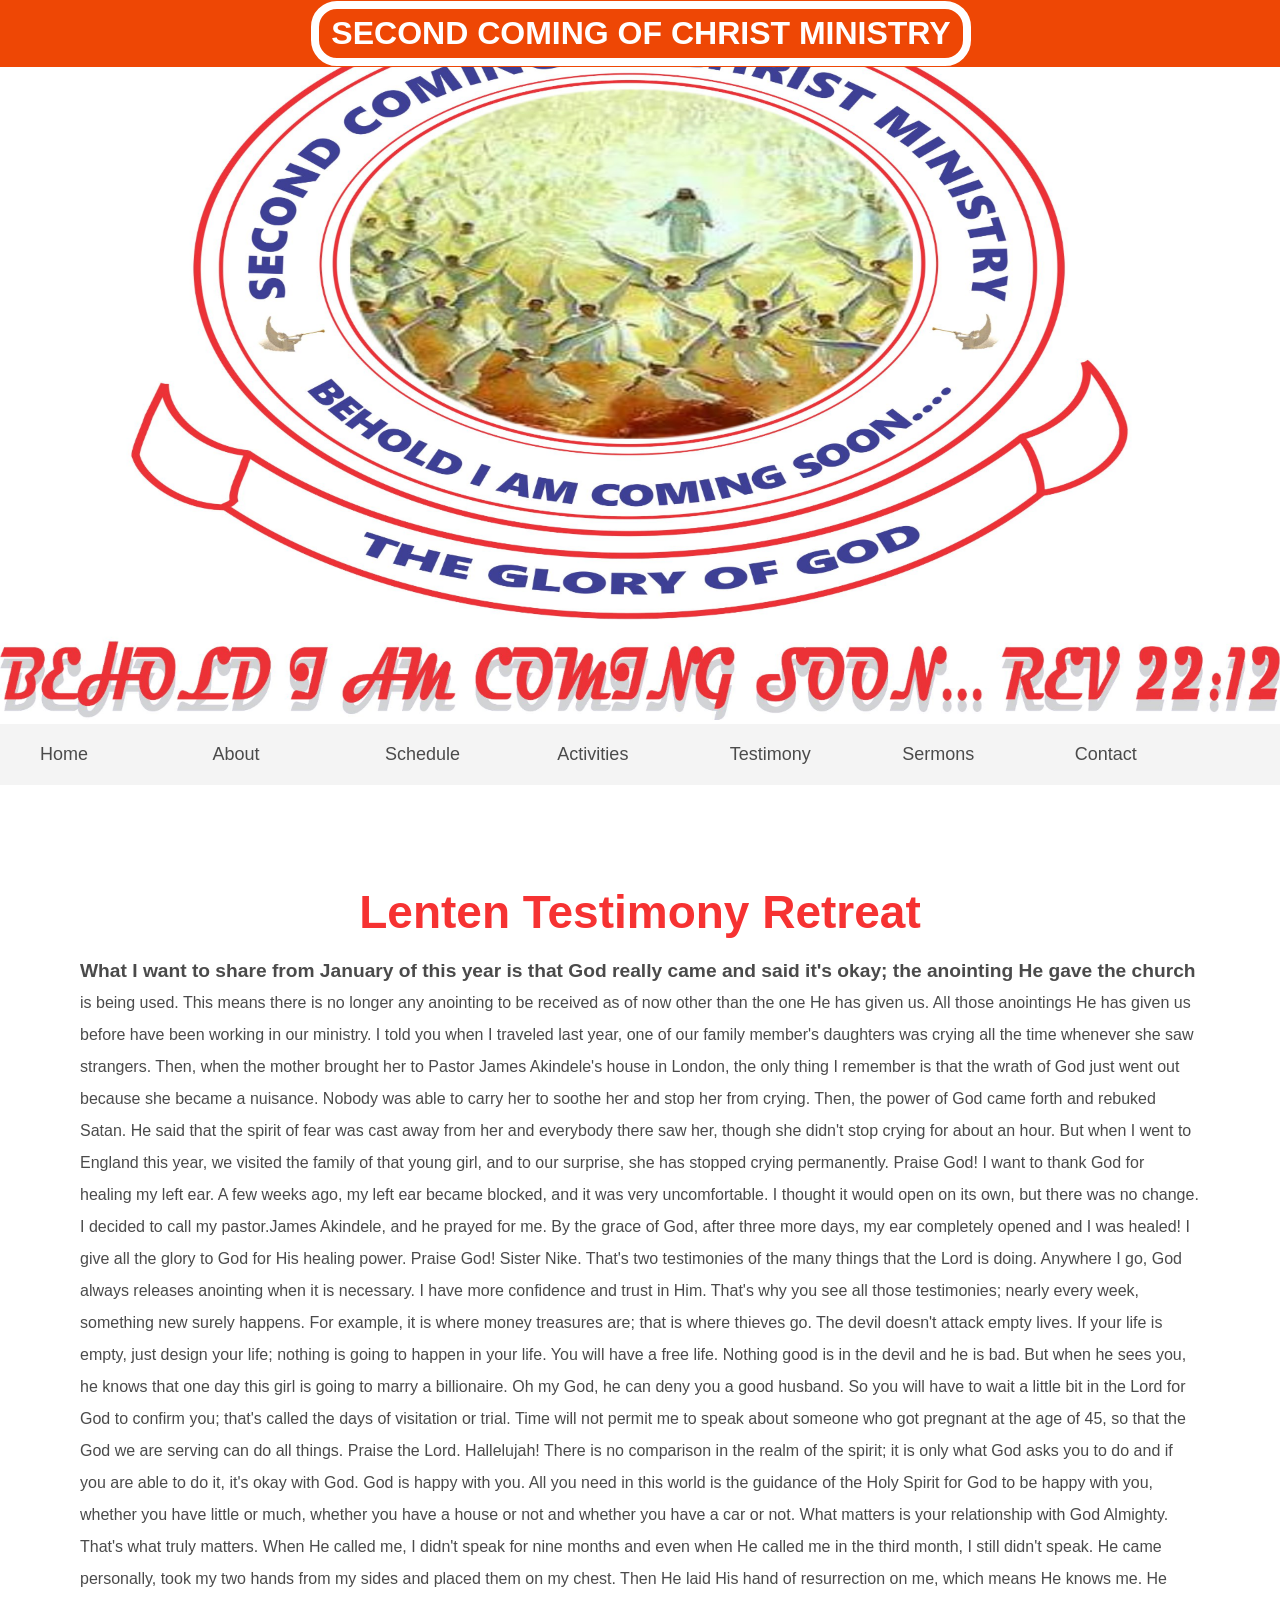
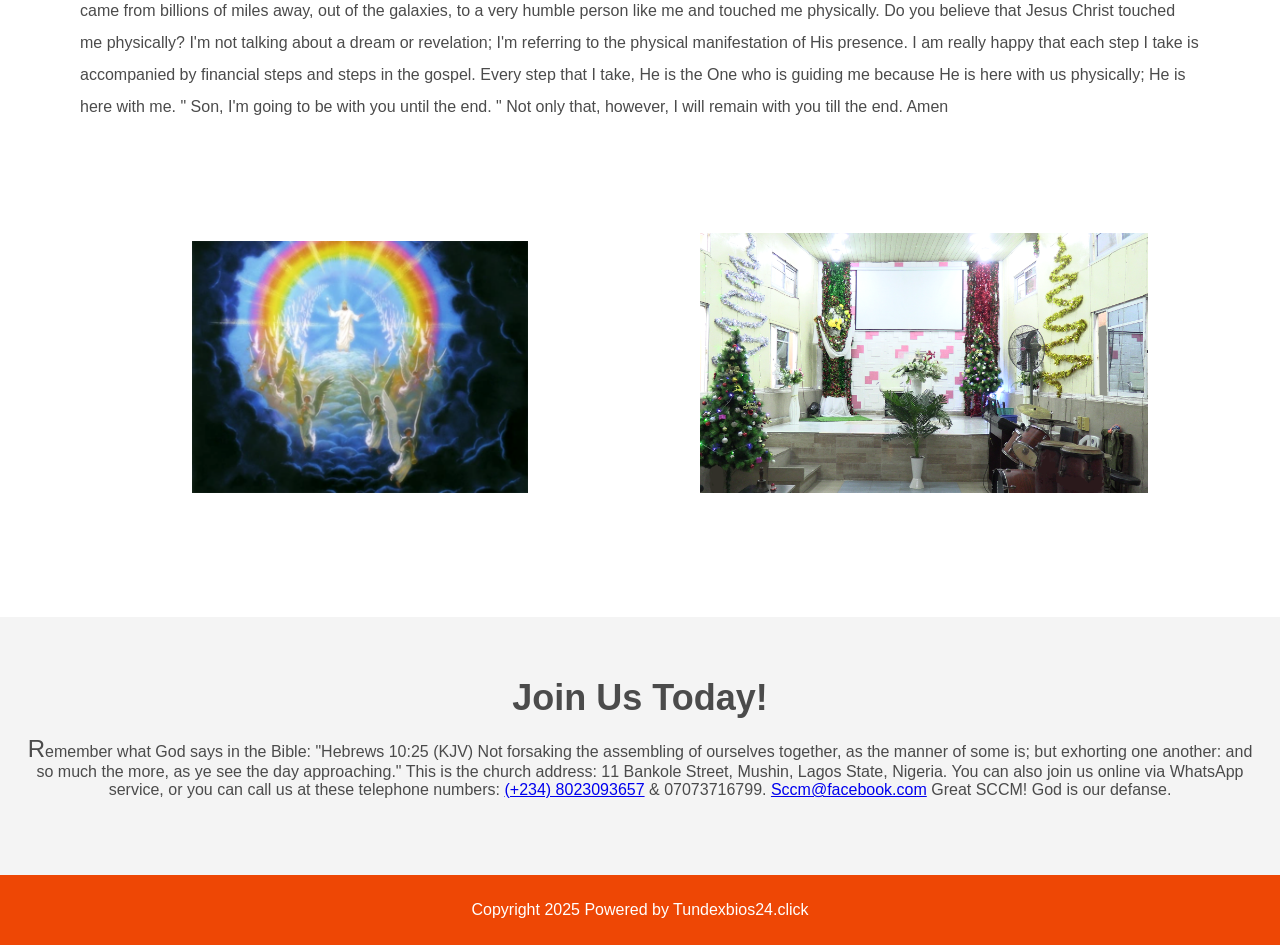
<file: testimony.html>
<!DOCTYPE html>
<html>
    <head>
        <meta name="viewport" content="width=device-width, initial-scale=1.0">
        <link rel="stylesheet" href="stylet.css">
        <title>SCCM</title>
    </head>
    <body>

        <header>
            <h1>SECOND COMING OF CHRIST MINISTRY</h1>
        </header>

        <section class="banner">
            <img src="imag/banner.png" alt="welcome to coming of christ ministry">
        </section>
        <nav class="main-nav">
            <ul>
              <li><a href="index.html"class="join">Home</a></li>
              <li><a href="about.html">About</a></li>
              <li><a href="schedule.html">Schedule</a></li>
              <li><a href="activities.html">Activities</a></li>
              <li><a href="testimony.html">Testimony</a></li>
              <li><a href="sermon.html">Sermons</a></li>
              <li><a href="contact.html">Contact</a></li>
            </ul>
        </nav>
            <main>
            <article>
                <h2>Lenten Testimony Retreat</h2>
                    <p> What I want to share from January of this year is that God really came and said it's okay; the anointing He gave the church is being used. This means there is no longer any anointing to be received as of now other than the one He has given us. All those anointings He has given us before have been working in our ministry. I told you when I traveled last year, one of our family member's daughters was crying all the time whenever she saw strangers. 
                        Then, when the mother brought her to Pastor James Akindele's house in London, the only thing I remember is that the wrath of God just went out because she became a nuisance. Nobody was able to carry her to soothe her and stop her from crying. Then, the power of God came forth and rebuked Satan. He said that the spirit of fear was cast away from her and everybody there saw her, though she didn't stop crying for about an hour. 
                        But when I went to England this year, we visited the family of that young girl, and to our surprise, she has stopped crying permanently. Praise God! I want to thank God for healing my left ear. A few weeks ago, my left ear became blocked, and it was very uncomfortable. I thought it would open on its own, but there was no change. I decided to call my pastor.James Akindele, and he prayed for me. By the grace of God, after three more days, my ear completely opened 
                        and I was healed! I give all the glory to God for His healing power. Praise God! Sister Nike. That's two testimonies of the many things that the Lord is doing. Anywhere I go, God always releases anointing when it is necessary. I have more confidence and trust in Him. That's why you see all those testimonies; nearly every week, something new surely happens. For example, it is where money treasures are; that is where thieves go. The devil doesn't attack empty lives. 
                        If your life is empty, just design your life; nothing is going to happen in your life. You will have a free life. Nothing good is in the devil and he is bad. But when he sees you, he knows that one day this girl is going to marry a billionaire. Oh my God, he can deny you a good husband. So you will have to wait a little bit in the Lord for God to confirm you; that's called the days of visitation or trial. 
                        Time will not permit me to speak about someone who got pregnant at the age of 45, so that the God we are serving can do all things. Praise the Lord. Hallelujah! There is no comparison in the realm of the spirit; it is only what God asks you to do and if you are able to do it, it's okay with God. God is happy with you. All you need in this world is the guidance of the Holy Spirit for God to be happy with you, whether you have little or much, whether you have a house or not 
                        and whether you have a car or not. What matters is your relationship with God Almighty. That's what truly matters. When He called me, I didn't speak for nine months and even when He called me in the third month, I still didn't speak. He came personally, took my two hands from my sides and placed them on my chest. Then He laid His hand of resurrection on me, which means He knows me. He came from billions of miles away, out of the galaxies, 
                        to a very humble person like me and touched me physically. Do you believe that Jesus Christ touched me physically? I'm not talking about a dream or revelation; I'm referring to the physical manifestation of His presence. I am really happy that each step I take is accompanied by financial steps and steps in the gospel. Every step that I take, He is the One who is guiding me because He is here with us physically; He is here with me. " Son, I'm going to be with you until the end.
                        " Not only that, however, I will remain with you till the end. Amen
                    </p>
            </article>
             <ul class="images">
                <li><img src="imag/chat2.png" alt="project chat 2"></li>
                <li><img src="imag/thumb-2.png" alt="project thumb 2"></li>
             </ul>
            </main>

                <section class="join">
                    <h2>Join Us Today!</h2>
                    <p>Remember what God says in the Bible: "Hebrews 10:25 (KJV) Not forsaking the assembling of ourselves together, as the manner of some is; 
                        but exhorting one another: and so much the more, as ye see the day approaching." This is the church address: 11 Bankole Street, Mushin, Lagos State, Nigeria. 
                        You can also join us online via WhatsApp service, or you can call us at these telephone numbers: <a href="https://api.whatsapp.com/send?phone=%2B2348023093657&context=ARC95ap1HsTupBbYzHiUe654SbNKDT-MHC7aRGwF33vsNmgRvMlB9kXq8Pvi1S7JfVE5BNVsL3E6NqnSfLEv0MvFAKpsvsa2_j13IaiUaLWSuv5vdWQ-s7IPtGznFEgHJauyX2tsk7_1QQ7m3MsDBrJdig&source=FB_Page&app=facebook&entry_point=page_cta&fbclid=IwY2xjawFN8o5leHRuA2FlbQIxMAABHQe2xtK1E8fJQFdwqqXHLhrR_OSZJ470-Tv5OCkyrDcnjUM7bG_CRn-Jiw_aem_smh-Fz9dCxAm1UGgVMmBzw">
                            (+234) 8023093657</a> & 07073716799.  
                            <a href="https://web.facebook.com/profile.php?id=100068284712846">Sccm@facebook.com</a> Great SCCM! God is our defanse.   
                    </p>
                </section>
            <footer>
                <p class="copyright">Copyright 2025 Powered by Tundexbios24.click</p>
             </footer>

</body> 
</html>
</file>
<file: styles.css>
body, ul, li, h1, h2, a{
    margin: 0;
    padding: 0;
    font-family: arial;
}

header {
    background-color:#ee4705;
    padding: 1px;
    text-align: center;
    position: fixed;
    width: 100%;
    z-index: 1;
    top: 0px;
    left: 0px;
}
header h1{
    color: white;
    border: 8px solid white;
    padding: 6px 12px;
    display: inline-block;
    border-radius: 26px;
}

.banner{
    position: relative;

}

.banner img{
    max-width: 100%;
}

.banner .welcome{
    background-color: hsl(36, 91%, 50%);
    color: white;
    padding: 30px;
    position: absolute;
    left: 0px;
    top: 30px;
}

.banner h2{
    font-size: 74px;
}

.banner h2 span{
    font-size: 1.3em;
}

nav{
    background-color: #f4f4f4;
    padding: 20px;
    position: sticky;
    top: 106px;
}

nav ul{
    white-space: nowrap;
    max-width: 1200px;
    margin: 0 auto;
}
nav li{
    width: 14%;
    display: inline-block;
    font-size: 24px;
}

nav li a{
    text-decoration: none;
    color: #4b4b4b;

}
nav li a .join{
    color: #f51111;
}

main{
    max-width: 100%;
    width: 1200px;
    margin: 100px auto;
    padding: 0 40px;
    box-sizing: border-box;
}

article h2{
    color: #F63232;
    font-size: 46px;
}

article p{
    line-height: 2em;
    color: #4b4b4b;
}

.images{
    text-align: center;
    margin: 90px 0;
    white-space: nowrap;
}

.images li{
    display: inline-block;
    width: 40%;
    margin: 20px 5%;
}

.images li img{
    max-width: 100%;
}

section.join{
    background-color: #f4f4f4;
    text-align: center;
    padding: 60px 20px;
    color: #4b4b4b;
}

.join h2{
    font-size: 36px;
}

form input{
    margin: 20px 0px;
    padding: 10px 20px;
    font-size: 24px;
    border-radius: 28px;
    border: 4px solid white;
}

footer{
    background-color: #ee4705;
    color: white;
    padding: 10px;
    text-align: center;
}

/* pseudo classes */

nav li a:hover{
    text-decoration: underline;
    background-color: pink;
    padding: 3px;
}

.images li:hover{
   position: relative;
   top: -4px; 
}

form input:focus{
    border: 4px dashed #4b4b4b4b;
    outline: none;
}

form input:valid{
    border: 4px solid #71d300;
}

article p::first-line{
    font-size: 1.2em;
}

section.join p::first-letter{
    font-size: 1.5em;
}

p::selection{
    background-color: red;
    color: white;
}


/* Responsive style */

@media screen and (max-width: 9600px){

    .banner .welcome h2{
        font-size: 60px;
    }

    nav li{
        font-size: 20px; 
    }
}

@media screen and (max-width: 760px){

    .banner .welcome h2{
        font-size: 50px;
    }
}

@media screen and (max-width: 700px){

    .banner .welcome{
        position: relative;
        text-align: center;
        padding: 15px;
    }
    .banner .welcome br{
        display: none;
    }
    .banner .welcome h2{
        font-size: 20px;
    }
    .banner .welcome span{
        font-size: 1em;
    }
    .images li{
        width: 100%;
        margin: 20px auto;
        display: block;
    }
}

@media screen and (max-width: 560px){

    nav li{
        font-size: 20px;
        display: block;
        width: 100%;
        margin: 10px 0;
    }
    header{
        position: relative;
    }
    nav{
        top: 1;
    }
}
</file>
<file: stylea.css>
body, ul, li, h1, h2, a{
    margin: 0;
    padding: 0;
    font-family: arial;
}

header {
    background-color:#ee4705;
    padding: 1px;
    text-align: center;
    position: fixed;
    width: 100%;
    z-index: 1;
    top: 0px;
    left: 0px;
}
header h1{
    color: white;
    border: 8px solid white;
    padding: 6px 12px;
    display: inline-block;
    border-radius: 26px;
}

.banner{
    position: relative;

}

.banner img{
    max-width: 100%;
}

nav{
    background-color: #f4f4f4;
    padding: 20px;
    position: sticky;
    top: 106px;
}

nav ul{
    white-space: nowrap;
    max-width: 1000px;
    margin: 0 auto;
}
nav li{
    width: 14%;
    display: inline-block;
    font-size: 24px;
}

nav li a{
    text-decoration: none;
    color: #4b4b4b;

}
nav li a .join{
    color: #f51111;
}

main{
    max-width: 100%;
    width: 1200px;
    margin: 80px auto;
    padding: 0 40px;
    box-sizing: border-box;
}

article h2{
    color: #F63232;
    text-align: center;
    font-size: 46px;
}

article p{
    line-height: 2em;
    color: #4b4b4b;
}

.images{
    text-align: center;
    margin: 80px 0;
    white-space: nowrap;
}

.images li{
    display: inline-block;
    width: 40%;
    margin: 20px 5%;
}

.images li img{
    max-width: 100%;
}

section.join{
    background-color: #f4f4f4;
    text-align: center;
    padding: 60px 20px;
    color: #4b4b4b;
}

.join h2{
    font-size: 36px;
}

footer{
    background-color: #ee4705;
    color: white;
    padding: 10px;
    text-align: center;
}

/* pseudo classes */

nav li a:hover{
    text-decoration: underline;
    background-color: lightcoral;
    padding: 3px;
}

.images li:hover{
   position: relative;
   top: -4px; 
}

article p::first-letter{
    font-weight: bolder;
    font-size: 1.5em;
}

section.join p::first-letter{
    font-size: 1.5em;
}

p::selection{
    background-color: red;
    color: white;
}

/* Responsive style */

@media screen and (max-width: 1400px){

    .banner .welcome h2{
        font-size: 60px;
    }

    nav li{
        font-size: 18px; 
    }
}

@media screen and (max-width: 960px){

    .banner .welcome h2{
        font-size: 40px;
    }
}

@media screen and (max-width: 700px){

    .banner .welcome{
        position: relative;
        text-align: center;
        padding: 10px;
    }
    .banner .welcome br{
        display: none;
    }
    .banner .welcome h2{
        font-size: 20px;
    }
    .banner .welcome span{
        font-size: 1em;
    }
    .images li{
        width: 100%;
        margin: 30px auto;
        display: block;
    }
}

@media screen and (max-width: 560px){

    nav li{
        font-size: 18px;
        display: block;
        width: 100%;
        margin: 12px 0;
    }
    header{
        position: relative;
    }
    nav{
        top: 0;
    }
}
</file>
<file: styleo.css>
body, ul, li, h1, h2, a{
    margin: 0;
    padding: 0;
    font-family: arial;
}

header {
    background-color:#ee4705;
    padding: 1px;
    text-align: center;
    position: fixed;
    width: 100%;
    z-index: 1;
    top: 0px;
    left: 0px;
}
header h1{
    color: white;
    border: 8px solid white;
    padding: 6px 12px;
    display: inline-block;
    border-radius: 26px;
}

.banner{
    position: relative;

}

.banner img{
    max-width: 100%;
}

.banner .welcome{
    background-color: hsl(36, 91%, 50%);
    color: white;
    padding: 30px;
    position: absolute;
    left: 0px;
    top: 30p  ;
}

.banner h2{
    font-size: 74px;
}

.banner h2 span{
    font-size: 1.3em;
}

nav{
    background-color: #f4f4f4;
    padding: 20px;
    position: sticky;
    top: 106px;
}

nav ul{
    white-space: nowrap;
    max-width: 1200px;
    margin: 0 auto;
}
nav li{
    width: 14%;
    display: inline-block;
    font-size: 24px;
}

nav li a{
    text-decoration: none;
    color: #4b4b4b;

}
nav li a .join{
    color: #f51111;
}

main{
    max-width: 100%;
    width: 1200px;
    margin: 100px auto;
    padding: 0 40px;
    box-sizing: border-box;
}

article h2{
    color: #F63232;
    font-size: 46px;
    text-align: center;
}

article p{
    line-height: 1.1em;
    color: #4b4b4b;
    text-align: left;
}

.images{
    text-align: center;
    margin: 90px 0;
    white-space: nowrap;
}

.images li{
    display: inline-block;
    width: 40%;
    margin: 20px 5%;
}

.images li img{
    max-width: 100%;
}

section.join{
    background-color: #f4f4f4;
    text-align: center;
    padding: 60px 20px;
    color: #4b4b4b;
}

.join h2{
    font-size: 36px;
}

form input{
    margin: 20px 0px;
    padding: 10px 20px;
    font-size: 24px;
    border-radius: 28px;
    border: 4px solid white;
}

footer{
    background-color: #ee4705;
    color: white;
    padding: 10px;
    text-align: center;
}

/* pseudo classes */

nav li a:hover{
    text-decoration: underline;
    background-color: pink;
    padding: 3px;
}

.images li:hover{
   position: relative;
   top: -4px; 
}

article p::first-line{
    font-weight: bold;
    font-size: 1.3em;
}

section.join p::first-letter{
    font-size: 1.5em;
}

p::selection{
    background-color: red;
    color: white;
}

/* Responsive style */

@media screen and (max-width: 1400px){

    .banner .welcome h2{
        font-size: 60px;
    }

    nav li{
        font-size: 18px; 
    }
}

@media screen and (max-width: 960px){

    .banner .welcome h2{
        font-size: 40px;
    }
}

@media screen and (max-width: 700px){

    .banner .welcome{
        position: relative;
        text-align: center;
        padding: 10px;
    }
    .banner .welcome br{
        display: none;
    }
    .banner .welcome h2{
        font-size: 25px;
    }
    .banner .welcome span{
        font-size: 1em;
    }
    .images li{
        width: 100%;
        margin: 20px auto;
        display: block;
    }
}

@media screen and (max-width: 560px){

    nav li{
        font-size: 20px;
        display: block;
        width: 100%;
        margin: 12px 0;
    }
    header{
        position: relative;
    }
    nav{
        top: 0;
    }
}
</file>
<file: stylec.css>
body, ul, li, h1, h2, a{
    margin: 0;
    padding: 0;
    font-family: arial;
}

header {
    background-color:#ee4705;
    padding: 1px;
    text-align: center;
    position: fixed;
    width: 100%;
    z-index: 1;
    top: 0px;
    left: 0px;
}
header h1{
    color: white;
    border: 8px solid white;
    padding: 6px 12px;
    display: inline-block;
    border-radius: 26px;
}

.bannerc{
    position: relative;

}

.bannerc img{
    max-width: 100%;
}

.banner h2{
    font-size: 74px;
}

.banner h2 span{
    font-size: 1.3em;
}

nav{
    background-color: #f4f4f4;
    padding: 20px;
    position: sticky;
    top: 106px;
}

nav ul{
    white-space: nowrap;
    max-width: 1300px;
    margin: 0 auto;
}
nav li{
    width: 14%;
    display: inline-block;
    font-size: 24px;
}

nav li a{
    text-decoration: none;
    color: #474347;

}
nav li a .join{
    color: #f51111;
}

main{
    max-width: 100%;
    width: 1300px;
    margin: 80px auto;
    padding: 0 40px;
    box-sizing: border-box;
}

article h2{
    color: #F63232;
    font-size: 46px;
}

article p{
    line-height: 2em;
    color: #4b4b4b;
}

.images{
    text-align: center;
    margin: 80px 0;
    white-space: nowrap;
}

.images li{
    display: inline-block;
    width: 40%;
    margin: 20px 5%;
}

.images li img{
    max-width: 100%;
}

section.join{
    background-color: #f4f4f4;
    text-align: center;
    padding: 60px 20px;
    color: #4b4b4b;
}

.join h2{
    font-size: 36px;
}

form input{
    margin: 20px 0px;
    padding: 10px 20px;
    font-size: 24px;
    border-radius: 28px;
    border: 4px solid white;
}

footer{
    background-color: #ee4705;
    color: white;
    padding: 10px;
    text-align: center;
}

/* pseudo classes */

nav li a:hover{
    text-decoration: underline;
    background-color: rgb(248, 165, 165);
    padding: 3px;
}

.images li:hover{
   position: relative;
   top: -4px; 
}

form input:focus{
    border: 4px dashed #4b4b4b4b;
    outline: none;
}

form input:valid{
    border: 4px solid #71d300;
}

article p::first-line{
    font-weight: bold;
    font-size: 1.2em;
}

section.join p::first-letter{
    font-size: 1.5em;
}

p::selection{
    background-color: red;
    color: white;
}

/* Responsive style */

@media screen and (max-width: 1400px){

    .banner .welcome h2{
        font-size: 60px;
    }

    nav li{
        font-size: 18px; 
    }
}

@media screen and (max-width: 960px){

    .banner .welcome h2{
        font-size: 40px;
    }
}

@media screen and (max-width: 700px){

    .banner .welcome{
        position: relative;
        text-align: center;
        padding: 10px;
    }
    .banner .welcome br{
        display: none;
    }
    .banner .welcome h2{
        font-size: 25px;
    }
    .banner .welcome span{
        font-size: 1em;
    }
    .images li{
        width: 100%;
        margin: 20px auto;
        display: block;
    }
}

@media screen and (max-width: 560px){

    nav li{
        font-size: 20px;
        display: block;
        width: 100%;
        margin: 12px 0;
    }
    header{
        position: relative;
    }
    nav{
        top: 0;
    }
}
</file>
<file: stylesh.css>
body, ul, li, h1, h2, a{
    margin: 0;
    padding: 0;
    font-family: arial;
}

header {
    background-color:#ee4705;
    padding: 1px;
    text-align: center;
    position: fixed;
    width: 100%;
    z-index: 1;
    top: 0px;
    left: 0px;
}
header h1{
    color: white;
    border: 8px solid white;
    padding: 6px 12px;
    display: inline-block;
    border-radius: 26px;
}

.banner{
    position: relative;

}

.banner img{
    max-width: 100%;
}

.banner .welcome{
    background-color: hsl(36, 91%, 50%);
    color: white;
    padding: 30px;
    position: absolute;
    left: 0px;
    top: 30px;
}

.banner h2{
    font-size: 74px;
}

.banner h2 span{
    font-size: 1.3em;
}

nav{
    background-color: #f4f4f4;
    padding: 20px;
    position: sticky;
    top: 106px;
}

nav ul{
    white-space: nowrap;
    max-width: 1200px;
    margin: 0 auto;
}
nav li{
    width: 14%;
    display: inline-block;
    font-size: 24px;
}

nav li a{
    text-decoration: none;
    color: #4b4b4b;

}
nav li a .join{
    color: #f51111;
}

main{
    max-width: 100%;
    width: 1200px;
    margin: 100px auto;
    padding: 0 40px;
    box-sizing: border-box;
}

.schedule-container h2{
    color: #F63232;
    font-size: 46px;
    text-align: center;  

}

.schedule-table{
    text-align: center;
    width: 100%;
    border-collapse: collapse;
    background-color: #eee4e0;        
}

.schedule-table th,
.schedule-table td{
    border: 1px solid #ddd;
    padding: 8px;
    font-size: 1rem;
    letter-spacing: 3px;
}

.schedule-table th{
    background-color: #f39c12;
    color: white;
    font-weight: bold;
    line-height: 3em;
}

.schedule-table tr:nth-child(even){
    background-color: #f9f9f9;
}

.schedule-table tr:hover{
    background-color: #f1c40f;
    color: white;
}

.schedule-table td{
    line-height: 3em;
    font-size: 0.9rem;
}

.images{
    text-align: center;
    margin: 90px 0;
    white-space: nowrap;
}

.images li{
    display: inline-block;
    width: 40%;
    margin: 20px 5%;
}

.images li img{
    max-width: 100%;
}

section.join{
    background-color: #f4f4f4;
    text-align: center;
    padding: 60px 20px;
    color: #4b4b4b;
}

.join h2{
    font-size: 36px;
}

footer{
    background-color: #ee4705;
    color: white;
    padding: 10px;
    text-align: center;
}

/* pseudo classes */

nav li a:hover{
    text-decoration: underline;
    background-color: #f1c40f;
    padding: 3px;
}

.images li:hover{
   position: relative;
   top: -4px; 
}

article p::fir-line{
    font-weight: bold;
    font-size: 1.2em;
}

section.join p::first-letter{
    font-size: 1.5em;
}

p::selection{
    background-color: red;
    color: white;
}


/* Responsive style */

@media screen and (max-width: 1400px){

    .banner .welcome h2{
        font-size: 60px;
    }

    nav li{
        font-size: 18px; 
    }
}

@media screen and (max-width: 960px){

    .banner .welcome h2{
        font-size: 40px;
    }
}

@media screen and (max-width: 700px){

    .banner .welcome{
        position: relative;
        text-align: center;
        padding: 10px;
    }
    .banner .welcome br{
        display: none;
    }
    .banner .welcome h2{
        font-size: 25px;
    }
    .banner .welcome span{
        font-size: 1em;
    }
    .images li{
        width: 100%;
        margin: 20px auto;
        display: block;
    }
}

@media screen and (max-width: 560px){

    nav li{
        font-size: 20px;
        display: block;
        width: 100%;
        margin: 12px 0;
    }
    header{
        position: relative;
    }
    nav{
        top: 0;
    }
}
</file>
<file: stylem.css>
body, ul, li, h1, h2, a{
    margin: 0;
    padding: 0;
    font-family: arial;
}

header {
    background-color:#ee4705;
    padding: 1px;
    text-align: center;
    position: fixed;
    width: 100%;
    z-index: 1;
    top: 0px;
    left: 0px;
}
header h1{
    color: white;
    border: 8px solid white;
    padding: 6px 12px;
    display: inline-block;
    border-radius: 26px;
}

.banner{
    position: relative;

}

.banner img{
    max-width: 100%;
}

.banner .welcome{
    background-color: hsl(36, 91%, 50%);
    color: white;
    padding: 30px;
    position: absolute;
    left: 0px;
    top: 30px;
}

.banner h2{
    font-size: 74px;
}

.banner h2 span{
    font-size: 1.3em;
}

nav{
    background-color: #f4f4f4;
    padding: 20px;
    position: sticky;
    top: 106px;
}

nav ul{
    white-space: nowrap;
    max-width: 1200px;
    margin: 0 auto;
}
nav li{
    width: 14%;
    display: inline-block;
    font-size: 24px;
}

nav li a{
    text-decoration: none;
    color: #4b4b4b;

}
nav li a .join{
    color: #f51111;
}

main{
    max-width: 100%;
    width: 1200px;
    margin: 100px auto;
    padding: 0 40px;
    box-sizing: border-box;
}

article h2{
    color: #F63232;
    font-size: 46px;
    text-align: center;
}

article p{
    line-height: 2em;
    color: #4b4b4b;
}

.images{
    text-align: center;
    margin: 90px 0;
    white-space: nowrap;
}

.images li{
    display: inline-block;
    width: 40%;
    margin: 20px 5%;
}

.images li img{
    max-width: 100%;
}

section.join{
    background-color: #f4f4f4;
    text-align: center;
    padding: 60px 20px;
    color: #4b4b4b;
}

.join h2{
    font-size: 36px;
}

footer{
    background-color: #ee4705;
    color: white;
    padding: 10px;
    text-align: center;
}

/* pseudo classes */

nav li a:hover{
    text-decoration: underline;
    background-color: lightseagreen;
    padding: 3px;
}

.images li:hover{
   position: relative;
   top: -4px; 
}

article p::first-line{
    font-weight: bold;
    font-size: 1.2em;
}

section.join p::first-letter{
    font-size: 1.5em;
}

p::selection{
    background-color: red;
    color: white;
}

/* Responsive style */

@media screen and (max-width: 1400px){

    .banner .welcome h2{
        font-size: 60px;
    }

    nav li{
        font-size: 18px; 
    }
}

@media screen and (max-width: 960px){

    .banner .welcome h2{
        font-size: 40px;
    }
}

@media screen and (max-width: 700px){

    .banner .welcome{
        position: relative;
        text-align: center;
        padding: 10px;
    }
    .banner .welcome br{
        display: none;
    }
    .banner .welcome h2{
        font-size: 25px;
    }
    .banner .welcome span{
        font-size: 1em;
    }
    .images li{
        width: 100%;
        margin: 20px auto;
        display: block;
    }
}

@media screen and (max-width: 560px){

    nav li{
        font-size: 20px;
        display: block;
        width: 100%;
        margin: 12px 0;
    }
    header{
        position: relative;
    }
    nav{
        top: 0;
    }
}
</file>
<file: stylet.css>
body, ul, li, h1, h2, a{
    margin: 0;
    padding: 0;
    font-family: arial;
}

header {
    background-color:#ee4705;
    padding: 1px;
    text-align: center;
    position: fixed;
    width: 100%;
    z-index: 1;
    top: 0px;
    left: 0px;
}
header h1{
    color: white;
    border: 8px solid white;
    padding: 6px 12px;
    display: inline-block;
    border-radius: 26px;
}

.banner{
    position: relative;

}

.banner img{
    max-width: 100%;
}

.banner .welcome{
    background-color: hsl(36, 91%, 50%);
    color: white;
    padding: 30px;
    position: absolute;
    left: 0px;
    top: 30px;
}

.banner h2{
    font-size: 74px;
}

.banner h2 span{
    font-size: 1.3em;
}

nav{
    background-color: #f4f4f4;
    padding: 20px;
    position: sticky;
    top: 106px;
}

nav ul{
    white-space: nowrap;
    max-width: 1200px;
    margin: 0 auto;
}
nav li{
    width: 14%;
    display: inline-block;
    font-size: 24px;
}

nav li a{
    text-decoration: none;
    color: #4b4b4b;

}
nav li a .join{
    color: #f51111;
}

main{
    max-width: 100%;
    width: 1200px;
    margin: 100px auto;
    padding: 0 40px;
    box-sizing: border-box;
}

article h2{
    color: #F63232;
    font-size: 46px;
    text-align: center;
}

article p{
    line-height: 2em;
    color: #4b4b4b;
}

.images{
    text-align: center;
    margin: 90px 0;
    white-space: nowrap;
}

.images li{
    display: inline-block;
    width: 40%;
    margin: 20px 5%;
}

.images li img{
    max-width: 100%;
}

section.join{
    background-color: #f4f4f4;
    text-align: center;
    padding: 60px 20px;
    color: #4b4b4b;
}

.join h2{
    font-size: 36px;
}

form input{
    margin: 20px 0px;
    padding: 10px 20px;
    font-size: 24px;
    border-radius: 28px;
    border: 4px solid white;
}

footer{
    background-color: #ee4705;
    color: white;
    padding: 10px;
    text-align: center;
}

/* pseudo classes */

nav li a:hover{
    text-decoration: underline;
    background-color: rgb(201, 200, 236);
    padding: 3px;
}

.images li:hover{
   position: relative;
   top: -4px; 
}

form input:focus{
    border: 4px dashed #4b4b4b4b;
    outline: none;
}

form input:valid{
    border: 4px solid #71d300;
}

article p::first-line{
    font-weight: bold;
    font-size: 1.2em;
}

section.join p::first-letter{
    font-size: 1.5em;
}

p::selection{
    background-color: red;
    color: white;
}

/* Responsive style */

@media screen and (max-width: 1400px){

    .banner .welcome h2{
        font-size: 60px;
    }

    nav li{
        font-size: 18px; 
    }
}

@media screen and (max-width: 960px){

    .banner .welcome h2{
        font-size: 40px;
    }
}

@media screen and (max-width: 700px){

    .banner .welcome{
        position: relative;
        text-align: center;
        padding: 10px;
    }
    .banner .welcome br{
        display: none;
    }
    .banner .welcome h2{
        font-size: 25px;
    }
    .banner .welcome span{
        font-size: 1em;
    }
    .images li{
        width: 100%;
        margin: 20px auto;
        display: block;
    }
}

@media screen and (max-width: 560px){

    nav li{
        font-size: 20px;
        display: block;
        width: 100%;
        margin: 12px 0;
    }
    header{
        position: relative;
    }
    nav{
        top: 0;
    }
}
</file>
